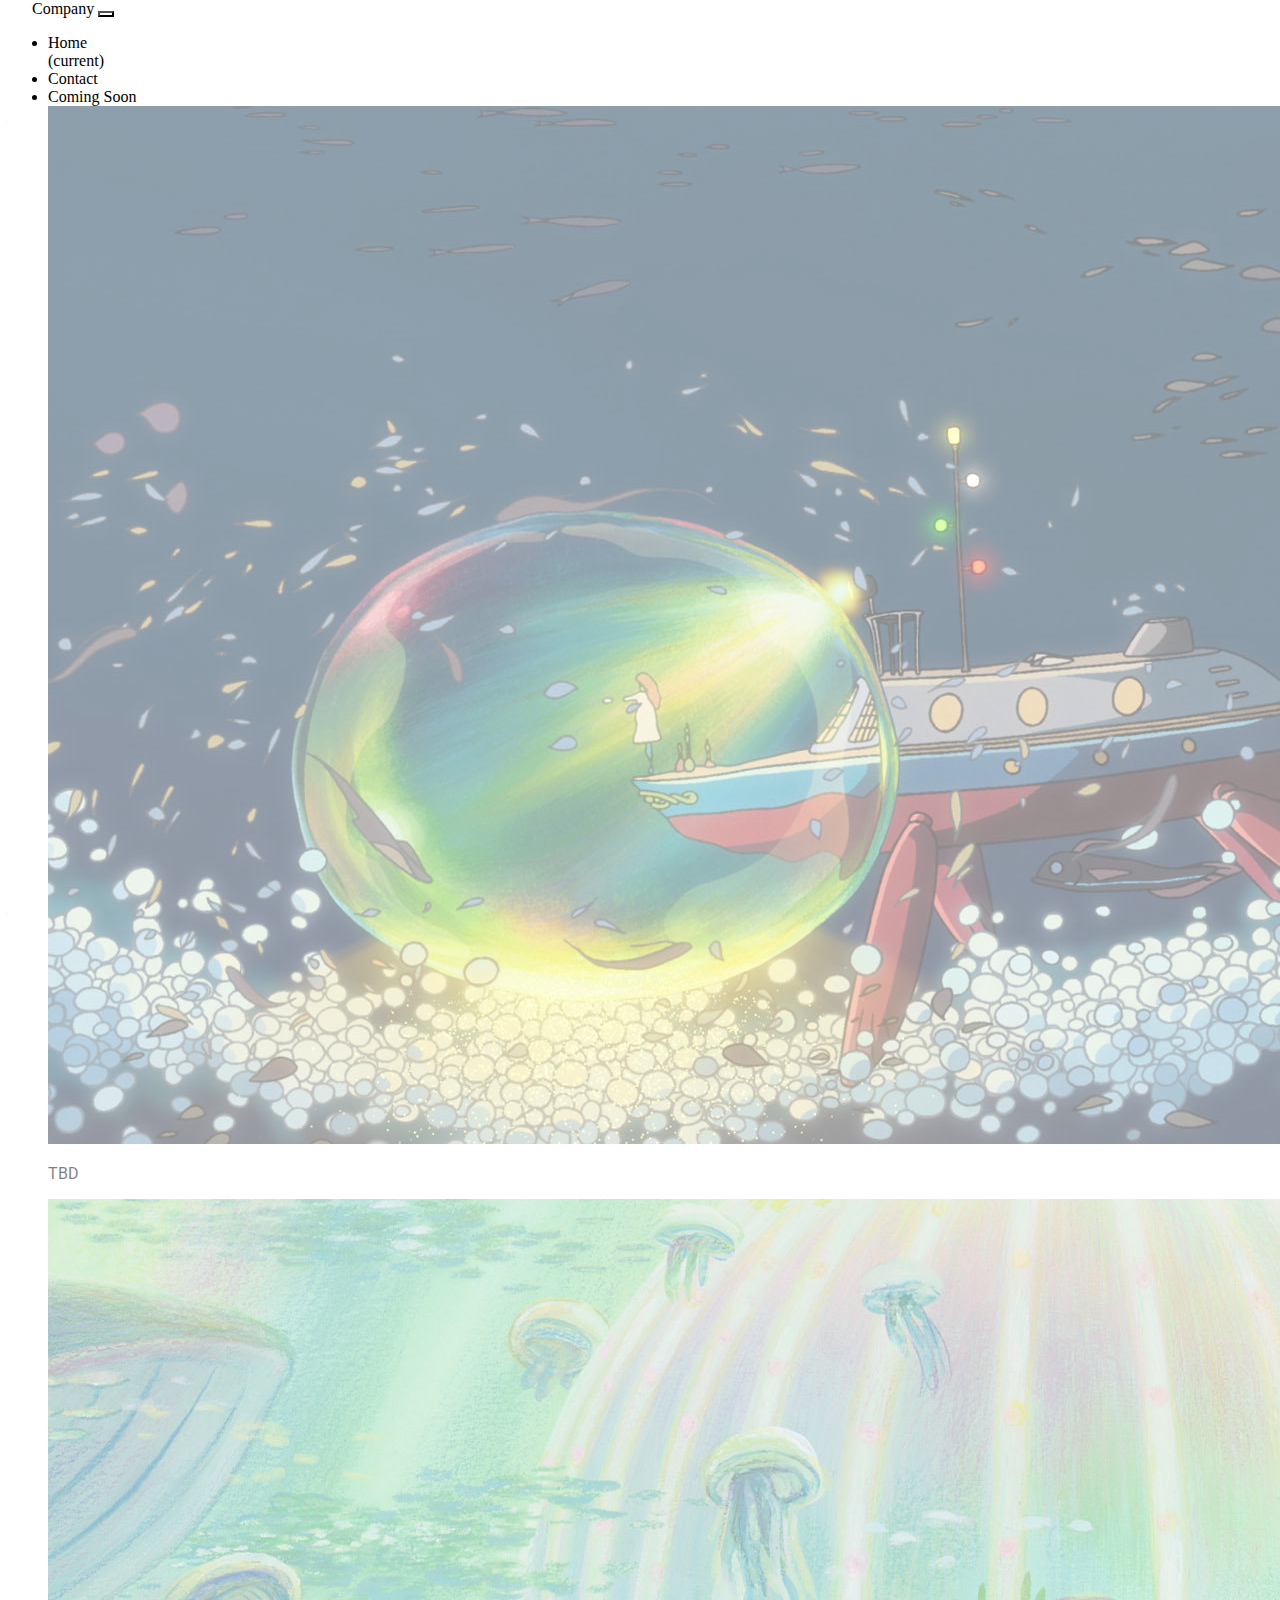
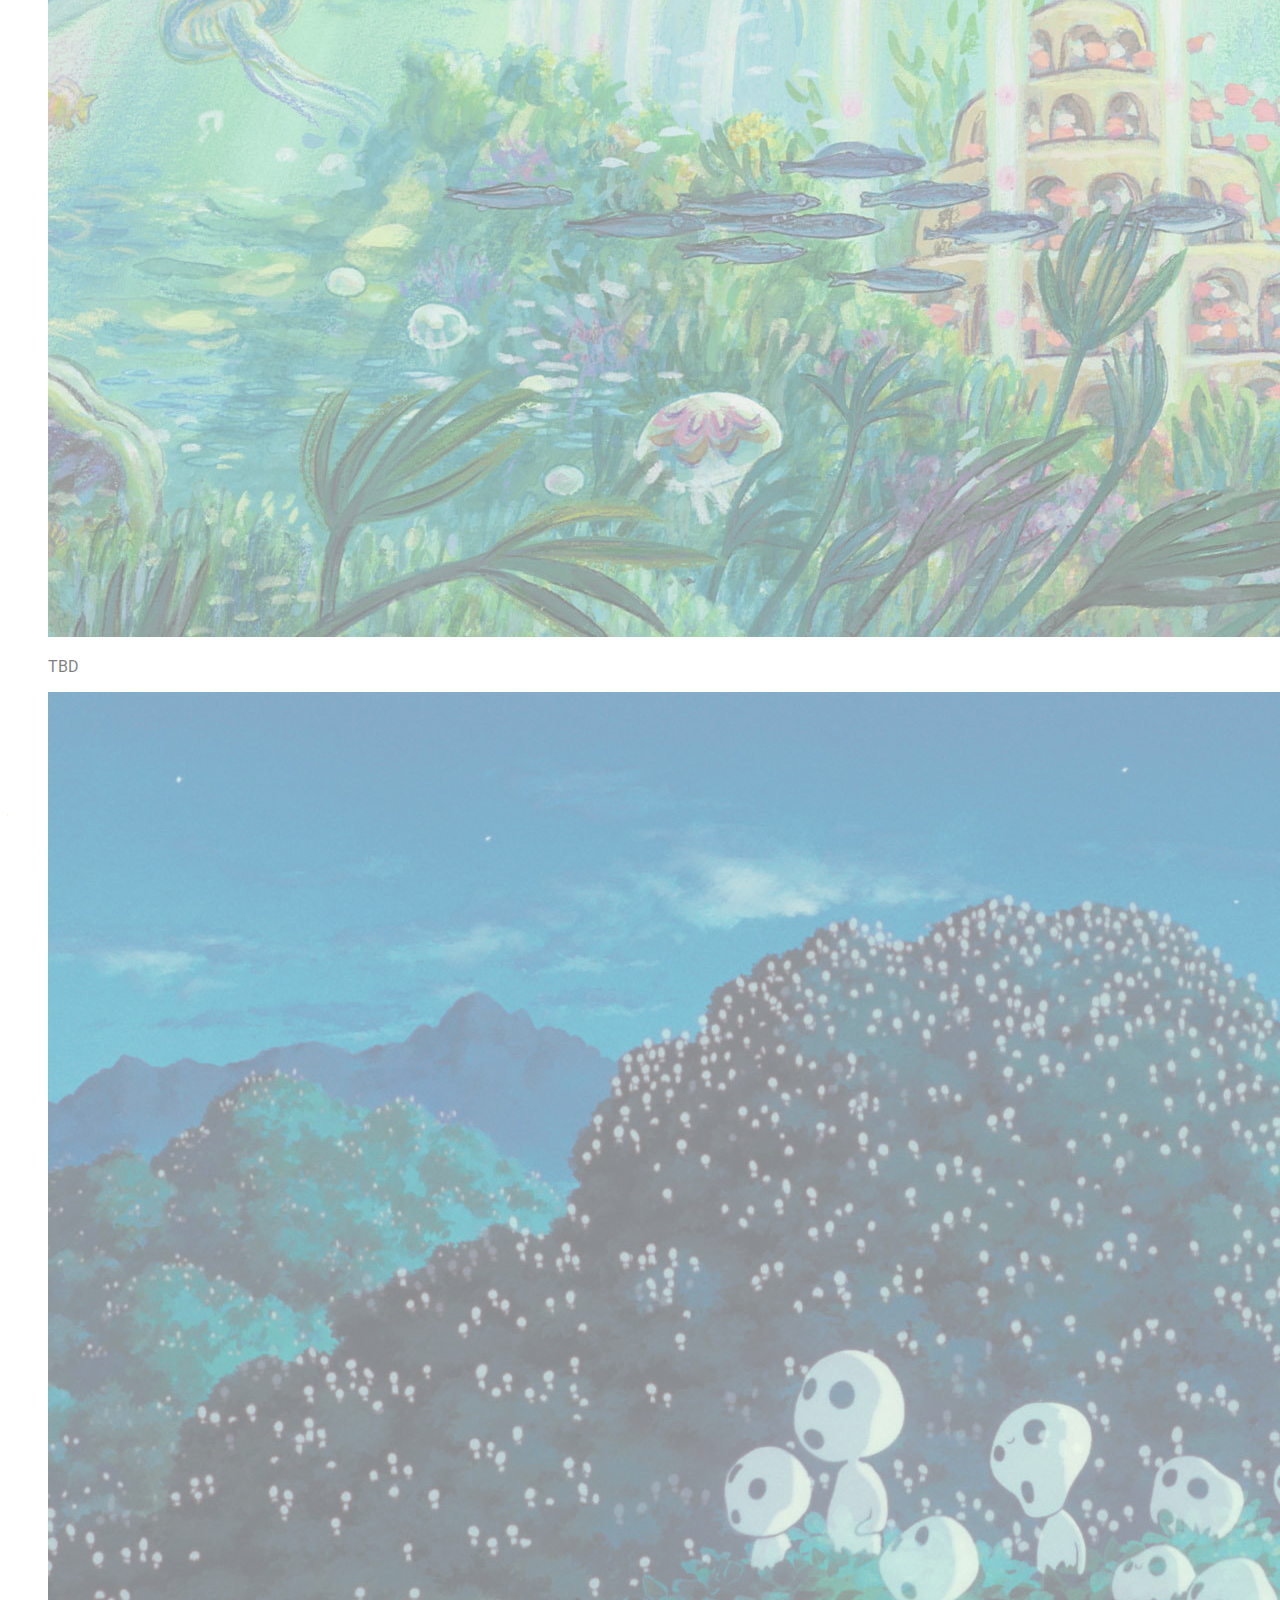
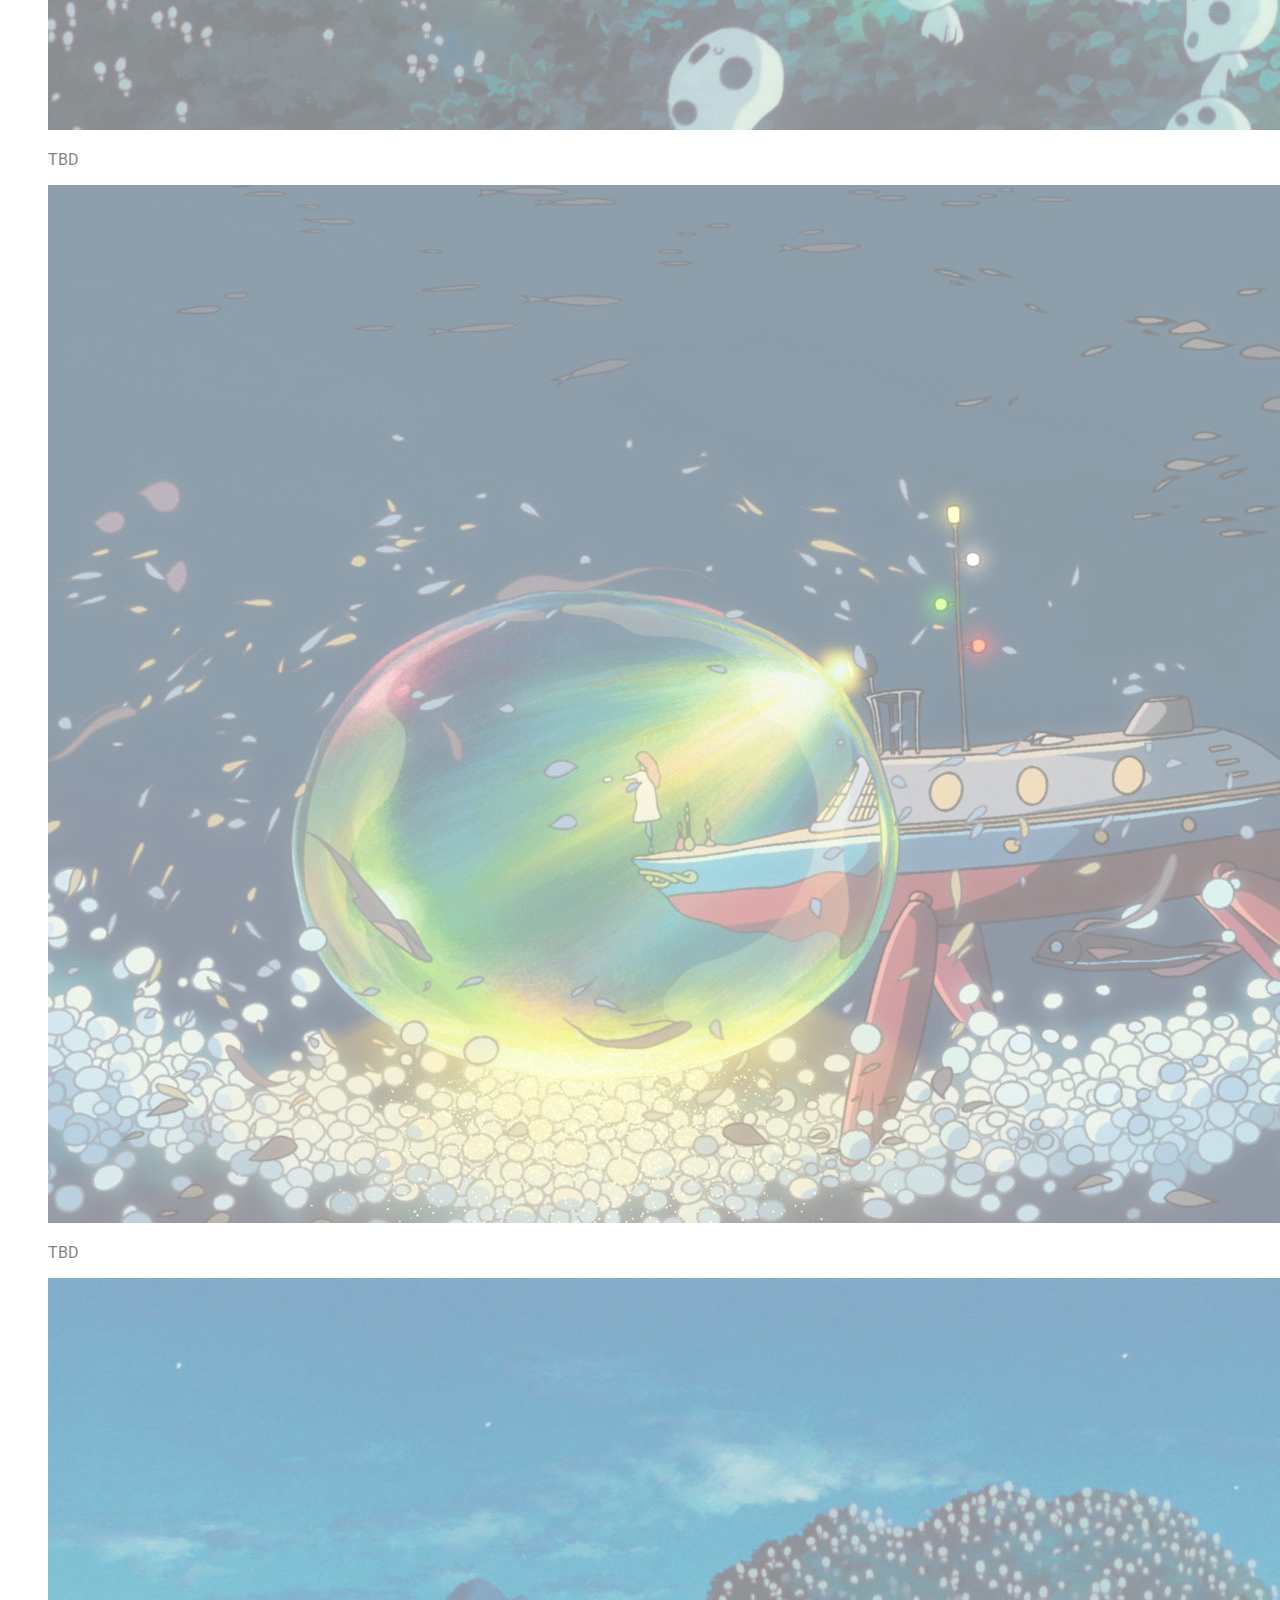
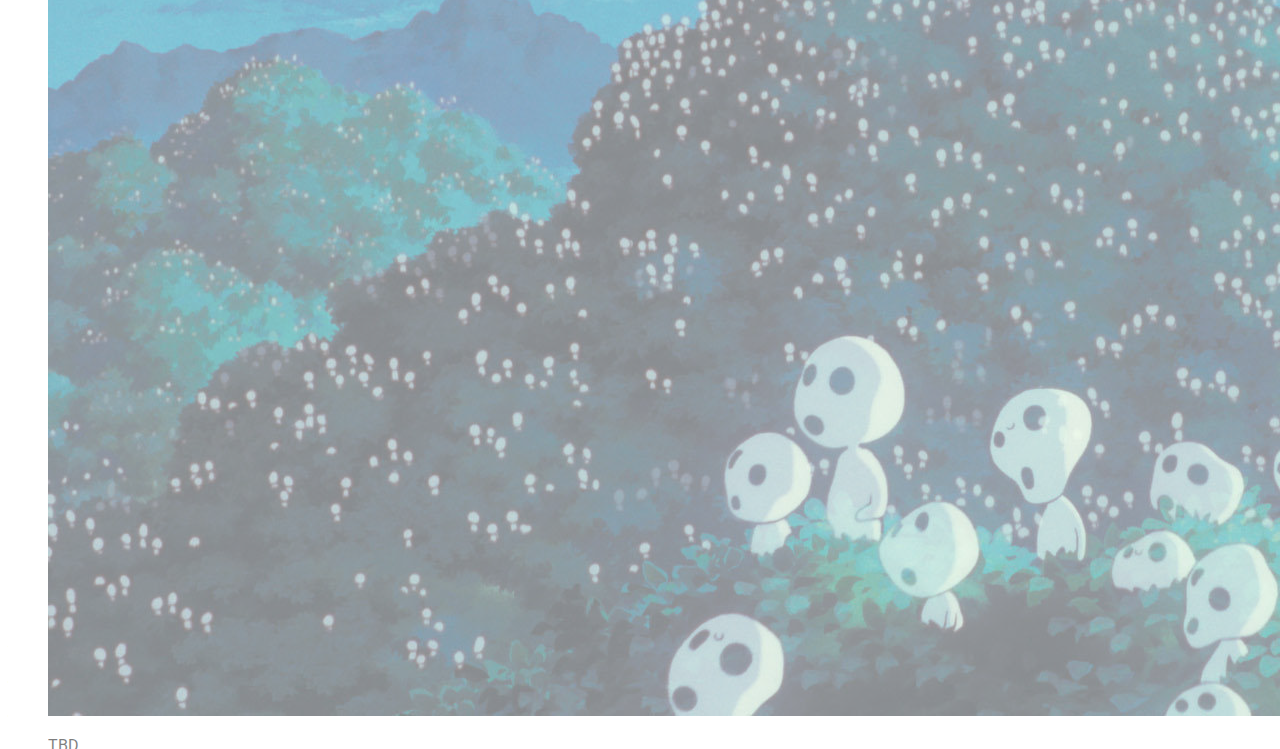
<file: html/about.html>
<!doctype html>
<html lang="en">
  <head>
    <!-- Required meta tags -->
    <meta charset="utf-8">
    <meta name="viewport" content="width=device-width, initial-scale=1, shrink-to-fit=no">

    <!-- Bootstrap CSS -->
    <link rel="stylesheet" href="https://cdn.jsdelivr.net/npm/bootstrap@4.5.3/dist/css/bootstrap.min.css" integrity="sha384-TX8t27EcRE3e/ihU7zmQxVncDAy5uIKz4rEkgIXeMed4M0jlfIDPvg6uqKI2xXr2" crossorigin="anonymous">

    <!-- Google Fonts -->
    <link rel="preconnect" href="https://fonts.gstatic.com"> 
    <link href="https://fonts.googleapis.com/css2?family=Lato&family=Roboto:wght@400;700&display=swap" rel="stylesheet">

    <!-- Font Awesome -->
    <link rel="stylesheet" href="https://use.fontawesome.com/releases/v5.15.1/css/all.css" integrity="sha384-vp86vTRFVJgpjF9jiIGPEEqYqlDwgyBgEF109VFjmqGmIY/Y4HV4d3Gp2irVfcrp" crossorigin="anonymous">

    
    <link rel="stylesheet" href="../css/about.css">

  </head>

  <body>
    <!-- navbar -->
    <nav class="navbar navbar-light container-fluid">
        <a class="navbar-brand" href="../html/index.html">&emsp;<i class="fas fa-carrot"></i>&ensp;Company</a>
        <button class="navbar-toggler" type="button" data-toggle="collapse" data-target="#navbarSupportedContent" aria-controls="navbarSupportedContent" aria-expanded="false" aria-label="Toggle navigation">
          <span class="fas fa-code fa-2x"></span>
        </button>
      
        <div class="collapse navbar-collapse pl-3" id="navbarSupportedContent">
          <ul class="navbar-nav mr-auto">
            <!-- home -->
            <li class="nav-item active">
              <a class="nav-link" href="../html/index.html"><div class="link_hover_navbar"><div class="link_hover_navbar">Home</div></div> <span class="sr-only">(current)</span></a>
            </li>
            <!-- link -->
            <li class="nav-item">
              <a class="nav-link" href="../html/contact.html">
                <div class="link_hover_navbar">Contact</div>
              </a>
            </li>
            <!-- dropdown -->
            <li class="nav-item dropdown outline_navbar_comingsoon">
                <a class="nav-link dropdown-toggle outline_navbar_comingsoon" style="color: white; background-color: white;" href="#" id="navbarDropdown" role="button" data-toggle="dropdown" aria-haspopup="true" aria-expanded="false">
                    <div class="link_hover_navbar" style="outline-color: white; background-color: white;">Coming Soon</div>
                </a>
                <div class="dropdown-menu outline_navbar_comingsoon" aria-labelledby="navbarDropdown" id="navbar_color" style="outline-color: white;">
                
                    <!-- xl lg md sm -->
                    <!-- row -->
                    <div class="row my-0 d-none d-sm-block d-md-block d-lg-block d-xl-block" id="navbar_color" style="outline-color: white; background-color: white;">
                    <div class="container-fluid" style="outline-color: white; background-color: white;">
                        <div class="row" style="outline-color: white; background-color: white;">
                        <!-- spacer -->
                        <div class="col" style="outline-color: white; background-color: white;"></div>
                        <!-- website one -->
                        <div class="col-3 d-flex align-items-center justify-content-center">
                            <div class="container-fluid navbar_card">
                            <div class="row">
                                <a href="#">
                                <img src="../img/ponyo001.jpg" class="card-img-top" alt="event landing page website screenshot">
                                </a>
                            </div>
                            <div class="row mt-4" id="card_text_alignment">
                                <p id="primary_font">TBD</p>
                            </div>
                            </div>
                        </div>
                        <!-- spacer -->
                        <div class="col"></div>
                        <!-- website two -->
                        <div class="col-3 d-flex align-items-center justify-content-center">
                            <div class="container-fluid navbar_card">
                            <div class="row">
                                <a href="#">
                                <img src="../img/ponyo050.jpg" class="card-img-top" alt="event landing page website screenshot">
                                </a>
                            </div>
                            <div class="row mt-4" id="card_text_alignment">
                                <p id="primary_font">TBD</p>
                            </div>
                            </div>
                        </div>
                        <!-- spacer -->
                        <div class="col"></div>
                        <!-- website three -->
                        <div class="col-3 d-flex align-items-center justify-content-center">
                            <div class="container-fluid navbar_card">
                            <div class="row">
                                <a href="#">
                                <img src="../img/mononoke024.jpg" class="card-img-top" alt="event landing page website screenshot">
                                </a>
                            </div>
                            <div class="row mt-4" id="card_text_alignment">
                                <p id="primary_font">TBD</p>
                            </div>
                            </div>
                        </div>
                        <!-- spacer -->
                        <div class="col"></div>
                        </div>
                    </div>
                    </div>

                    <!-- xs -->
                    <!-- row -->
                    <div class="row my-0 d-block d-sm-none d-md-none d-lg-none d-xl-none" id="navbar_color" style="outline-color: white; background-color: white;">
                        <div class="container-fluid" style="outline-color: white; background-color: white;">

                            <!-- 1st row -->
                            <div class="row d-flex justify-content-center" style="outline-color: white; background-color: white;">
                                <!-- website one -->
                                <div class="col-5 d-flex align-items-center justify-content-center">
                                <div class="container-fluid navbar_card">
                                    <div class="row">
                                    <a href="#">
                                        <img src="../img/ponyo001.jpg" class="card-img-top" alt="event landing page website screenshot">
                                    </a>
                                    </div>
                                    <div class="row mt-4" id="card_text_alignment">
                                    <p id="primary_font">TBD</p>
                                    </div>
                                </div>
                                </div>
                                <!-- spacer -->
                                <div class="col-1"></div>
                                <!-- website three -->
                                <div class="col-5 d-flex align-items-center justify-content-center">
                                    <div class="container-fluid navbar_card">
                                        <div class="row">
                                        <a href="#">
                                            <img src="../img/mononoke024.jpg" class="card-img-top" alt="event landing page website screenshot">
                                        </a>
                                        </div>
                                        <div class="row mt-4" id="card_text_alignment">
                                        <p id="primary_font">TBD</p>
                                        </div>
                                    </div>
                                </div>
                            </div>

                            <!-- 2nd row -->
                            <div class="row d-flex justify-content-center">
                                <!-- website two -->
                                <div class="col-5 d-flex align-items-center justify-content-center">
                                    <div class="container-fluid navbar_card">
                                        <div class="row">
                                        <a href="#">
                                            <img src="../img/ponyo050.jpg" class="card-img-top" alt="event landing page website screenshot">
                                        </a>
                                        </div>
                                        <div class="row mt-4" id="card_text_alignment">
                                        <p id="primary_font">TBD</p>
                                        </div>
                                    </div>
                                </div>
                                <!-- spacer -->
                                <div class="col-1"></div>
                                <!-- website two -->
                                <div class="col-5 d-flex align-items-center justify-content-center">
                                    <div class="container-fluid navbar_card">
                                        <div class="row">
                                        <a href="#">
                                            <img src="../img/chihiro014.jpg" class="card-img-top" alt="event landing page website screenshot">
                                        </a>
                                        </div>
                                        <div class="row mt-4" id="card_text_alignment">
                                        <p id="primary_font">TBD</p>
                                        </div>
                                    </div>
                                </div>
                            </div>
                        </div>
                    </div>
                </div>
            </li>
          </ul>
        </div>
      </nav>


    <!-- title -->
    <div class="jumbotron jumbotron-fluid text-center d-flex align-items-center mb-0" id="primary_font">
        <div class="container-fluid" id="light_text_color">
          <h1 class="spacer"><strong>About Us</strong></h1>
          <h5 class="lead text-secondary">Secondary header providing additional information</h5>
        </div>
      </div>

    <!-- <div class="container-fluid">
        <div class="row">
            <div class="col"></div>
            <div class="col-11">
                <div class="row">
                    <h3><strong>Meet the Crew</strong></h3>
                </div>
                <div class="row pt-4">
                    <div class="col"></div>
                    <div class="col-3">
                        <div class="container-fluid crew_photo_outline" style="width: 18rem;">
                            <div class="row wrapper image">
                                <img src="../img/totoro029.jpg" class="card-img-top" alt="first crewmember">
                                <img src="../img/totoro021.jpg" class="card-img-top" alt="first crewmember" id="slide_image">
                            </div>
                            <div class="row pt-3">
                              <h5>First Employee</h5>
                            </div>
                            <div class="row wrapper card_text">
                                <p>Position</p>
                            </div>
                        </div>
                    </div>
                    <div class="col"></div>
                    <div class="col-3">
                        <div class="container-fluid crew_photo_outline" style="width: 18rem;">
                            <div class="row wrapper image">
                                <img src="../img/totoro018.jpg" class="card-img-top" alt="first crewmember">
                                <img src="../img/totoro037.jpg" class="card-img-top" alt="first crewmember" id="slide_image">
                            </div>
                            <div class="row pt-3">
                              <h5>Second Employee</h5>
                            </div>
                            <div class="row wrapper card_text">
                                <p>Position</p>
                            </div>
                        </div>
                    </div>
                    <div class="col"></div>
                    <div class="col-3">
                        <div class="container-fluid crew_photo_outline" style="width: 18rem;">
                            <div class="row wrapper image">
                                <img src="../img/totoro024.jpg" class="card-img-top" alt="first crewmember">
                                <img src="../img/totoro036.jpg" class="card-img-top" alt="first crewmember" id="slide_image">
                            </div>
                            <div class="row pt-3">
                              <h5>Third Employee</h5>
                            </div>
                            <div class="row wrapper card_text">
                                <p>Position</p>
                            </div>
                        </div>
                    </div>
                    <div class="col"></div>
                </div>
            </div>
            <div class="col"></div>
        </div>
    </div> -->
    <div class="container-fluid">
        <div class="row pl-5 pb-4">
            <h3><strong>Meet the Crew</strong></h3>
        </div>
    </div>

    <!-- lg xl -->
    <div class="container-fluid d-none d-sm-none d-md-none d-lg-block d-xl-block">
        <!-- first row -->
        <div class="row justify-content-around pb-5">
            <!-- <div class="col"></div> -->
            <!-- cards -->
            <div class="col-3 d-flex align-items-center justify-content-center">
                <div class="container-fluid crew_photo_outline " style="width: 18rem;">
                    <div class="row wrapper image">
                        <img src="../img/totoro029.jpg" class="card-img-top" alt="first crewmember">
                        <img src="../img/totoro021.jpg" class="card-img-top" alt="first crewmember" id="slide_image">
                    </div>
                    <div class="row pt-3">
                      <h5>First Employee</h5>
                    </div>
                    <div class="row wrapper card_text">
                        <p>Position</p>
                    </div>
                </div>
            </div>
            <!-- <div class="col"></div> -->
            <div class="col-3 d-flex align-items-center justify-content-center">
                <div class="container-fluid crew_photo_outline" style="width: 18rem;">
                    <div class="row wrapper image">
                        <img src="../img/totoro018.jpg" class="card-img-top" alt="first crewmember">
                        <img src="../img/totoro037.jpg" class="card-img-top" alt="first crewmember" id="slide_image">
                    </div>
                    <div class="row pt-3">
                      <h5>Second Employee</h5>
                    </div>
                    <div class="row wrapper card_text">
                        <p>Position</p>
                    </div>
                </div>
            </div>
            <!-- <div class="col"></div> -->
            <div class="col-3 d-flex align-items-center justify-content-center">
                <div class="container-fluid crew_photo_outline" style="width: 18rem;">
                    <div class="row wrapper image">
                        <img src="../img/totoro024.jpg" class="card-img-top" alt="first crewmember">
                        <img src="../img/totoro036.jpg" class="card-img-top" alt="first crewmember" id="slide_image">
                    </div>
                    <div class="row pt-3">
                      <h5>Third Employee</h5>
                    </div>
                    <div class="row wrapper card_text">
                        <p>Position</p>
                    </div>
                </div>
            </div>
            <!-- <div class="col"></div> -->
        </div>

        <!-- second row -->
        <div class="row justify-content-around pb-5">
            <!-- <div class="col"></div> -->
            <!-- cards -->
            <div class="col-3 d-flex align-items-center justify-content-center">
                <div class="container-fluid crew_photo_outline " style="width: 18rem;">
                    <div class="row wrapper image">
                        <img src="../img/totoro029.jpg" class="card-img-top" alt="first crewmember">
                        <img src="../img/totoro021.jpg" class="card-img-top" alt="first crewmember" id="slide_image">
                    </div>
                    <div class="row pt-3">
                      <h5>Fourth Employee</h5>
                    </div>
                    <div class="row wrapper card_text">
                        <p>Position</p>
                    </div>
                </div>
            </div>
            <!-- <div class="col"></div> -->
            <div class="col-3 d-flex align-items-center justify-content-center">
                <div class="container-fluid crew_photo_outline" style="width: 18rem;">
                    <div class="row wrapper image">
                        <img src="../img/totoro018.jpg" class="card-img-top" alt="first crewmember">
                        <img src="../img/totoro037.jpg" class="card-img-top" alt="first crewmember" id="slide_image">
                    </div>
                    <div class="row pt-3">
                      <h5>Fifth Employee</h5>
                    </div>
                    <div class="row wrapper card_text">
                        <p>Position</p>
                    </div>
                </div>
            </div>
            <!-- <div class="col"></div> -->
            <div class="col-3 d-flex align-items-center justify-content-center">
                <div class="container-fluid crew_photo_outline" style="width: 18rem;">
                    <div class="row wrapper image">
                        <img src="../img/totoro024.jpg" class="card-img-top" alt="first crewmember">
                        <img src="../img/totoro036.jpg" class="card-img-top" alt="first crewmember" id="slide_image">
                    </div>
                    <div class="row pt-3">
                      <h5>Sixth Employee</h5>
                    </div>
                    <div class="row wrapper card_text">
                        <p>Position</p>
                    </div>
                </div>
            </div>
            <!-- <div class="col"></div> -->
        </div>
    </div>

    <!-- md sm -->
    <div class="container-fluid d-none d-sm-block d-md-block d-lg-none d-xl-none">
        <!-- first row -->
        <div class="row justify-content-around pb-4">
            <!-- cards -->
            <div class="col-5 d-flex align-items-center justify-content-center">
                <div class="container-fluid crew_photo_outline " style="width: 18rem;">
                    <div class="row wrapper image">
                        <img src="../img/totoro029.jpg" class="card-img-top" alt="first crewmember">
                        <img src="../img/totoro021.jpg" class="card-img-top" alt="first crewmember" id="slide_image">
                    </div>
                    <div class="row pt-3">
                      <h5>First Employee</h5>
                    </div>
                    <div class="row wrapper card_text">
                        <p>Position</p>
                    </div>
                </div>
            </div>
            <div class="col-5 d-flex align-items-center justify-content-center">
                <div class="container-fluid crew_photo_outline" style="width: 18rem;">
                    <div class="row wrapper image">
                        <img src="../img/totoro018.jpg" class="card-img-top" alt="first crewmember">
                        <img src="../img/totoro037.jpg" class="card-img-top" alt="first crewmember" id="slide_image">
                    </div>
                    <div class="row pt-3">
                      <h5>Second Employee</h5>
                    </div>
                    <div class="row wrapper card_text">
                        <p>Position</p>
                    </div>
                </div>
            </div>
        </div>
        <!-- second row -->
        <div class="row justify-content-around pb-4">
            <!-- cards -->
            <div class="col-5 d-flex align-items-center justify-content-center">
                <div class="container-fluid crew_photo_outline" style="width: 18rem;">
                    <div class="row wrapper image">
                        <img src="../img/totoro024.jpg" class="card-img-top" alt="first crewmember">
                        <img src="../img/totoro036.jpg" class="card-img-top" alt="first crewmember" id="slide_image">
                    </div>
                    <div class="row pt-3">
                      <h5>Third Employee</h5>
                    </div>
                    <div class="row wrapper card_text">
                        <p>Position</p>
                    </div>
                </div>
            </div>
            <div class="col-5 d-flex align-items-center justify-content-center">
                <div class="container-fluid crew_photo_outline " style="width: 18rem;">
                    <div class="row wrapper image">
                        <img src="../img/totoro029.jpg" class="card-img-top" alt="first crewmember">
                        <img src="../img/totoro021.jpg" class="card-img-top" alt="first crewmember" id="slide_image">
                    </div>
                    <div class="row pt-3">
                      <h5>Fourth Employee</h5>
                    </div>
                    <div class="row wrapper card_text">
                        <p>Position</p>
                    </div>
                </div>
            </div>
        </div>
        <!-- third row -->
        <div class="row justify-content-around pb-4">
            <div class="col-3 d-flex align-items-center justify-content-center">
                <div class="container-fluid crew_photo_outline" style="width: 18rem;">
                    <div class="row wrapper image">
                        <img src="../img/totoro018.jpg" class="card-img-top" alt="first crewmember">
                        <img src="../img/totoro037.jpg" class="card-img-top" alt="first crewmember" id="slide_image">
                    </div>
                    <div class="row pt-3">
                      <h5>Fifth Employee</h5>
                    </div>
                    <div class="row wrapper card_text">
                        <p>Position</p>
                    </div>
                </div>
            </div>
            <!-- <div class="col"></div> -->
            <div class="col-3 d-flex align-items-center justify-content-center">
                <div class="container-fluid crew_photo_outline" style="width: 18rem;">
                    <div class="row wrapper image">
                        <img src="../img/totoro024.jpg" class="card-img-top" alt="first crewmember">
                        <img src="../img/totoro036.jpg" class="card-img-top" alt="first crewmember" id="slide_image">
                    </div>
                    <div class="row pt-3">
                      <h5>Sixth Employee</h5>
                    </div>
                    <div class="row wrapper card_text">
                        <p>Position</p>
                    </div>
                </div>
            </div>
        </div>
    </div>

    <!-- xs -->
    <div class="container-fluid d-block d-sm-none d-md-none d-lg-none d-xl-none">
        <!-- first row -->
        <div class="row justify-content-around pb-4">
            <div class="col-11 d-flex align-items-center justify-content-center">
                <div class="container-fluid crew_photo_outline " style="width: 18rem;">
                    <div class="row wrapper image">
                        <img src="../img/totoro029.jpg" class="card-img-top" alt="first crewmember">
                        <img src="../img/totoro021.jpg" class="card-img-top" alt="first crewmember" id="slide_image">
                    </div>
                    <div class="row pt-3">
                      <h5>First Employee</h5>
                    </div>
                    <div class="row wrapper card_text">
                        <p>Position</p>
                    </div>
                </div>
            </div>
        </div>
        <!-- second row -->
        <div class="row justify-content-around pb-4">
            <div class="col-11 d-flex align-items-center justify-content-center">
                <div class="container-fluid crew_photo_outline" style="width: 18rem;">
                    <div class="row wrapper image">
                        <img src="../img/totoro018.jpg" class="card-img-top" alt="first crewmember">
                        <img src="../img/totoro037.jpg" class="card-img-top" alt="first crewmember" id="slide_image">
                    </div>
                    <div class="row pt-3">
                      <h5>Second Employee</h5>
                    </div>
                    <div class="row wrapper card_text">
                        <p>Position</p>
                    </div>
                </div>
            </div>
        </div>
        <!-- third row -->
        <div class="row justify-content-around pb-4">
            <div class="col-11 d-flex align-items-center justify-content-center">
                <div class="container-fluid crew_photo_outline" style="width: 18rem;">
                    <div class="row wrapper image">
                        <img src="../img/totoro024.jpg" class="card-img-top" alt="first crewmember">
                        <img src="../img/totoro036.jpg" class="card-img-top" alt="first crewmember" id="slide_image">
                    </div>
                    <div class="row pt-3">
                      <h5>Third Employee</h5>
                    </div>
                    <div class="row wrapper card_text">
                        <p>Position</p>
                    </div>
                </div>
            </div>
        </div>
        <!-- fourth row -->
        <div class="row justify-content-center pb-4">
            <div class="col-11 d-flex align-items-center justify-content-center">
                <div class="container-fluid crew_photo_outline " style="width: 18rem;">
                    <div class="row wrapper image">
                        <img src="../img/totoro029.jpg" class="card-img-top" alt="first crewmember">
                        <img src="../img/totoro021.jpg" class="card-img-top" alt="first crewmember" id="slide_image">
                    </div>
                    <div class="row pt-3">
                      <h5>Fourth Employee</h5>
                    </div>
                    <div class="row wrapper card_text">
                        <p>Position</p>
                    </div>
                </div>
            </div>
        </div>
        <!-- fifth row -->
        <div class="row justify-content-around pb-4">
            <div class="col-11 d-flex align-items-center justify-content-center">
                <div class="container-fluid crew_photo_outline" style="width: 18rem;">
                    <div class="row wrapper image">
                        <img src="../img/totoro018.jpg" class="card-img-top" alt="first crewmember">
                        <img src="../img/totoro037.jpg" class="card-img-top" alt="first crewmember" id="slide_image">
                    </div>
                    <div class="row pt-3">
                      <h5>Fifth Employee</h5>
                    </div>
                    <div class="row wrapper card_text">
                        <p>Position</p>
                    </div>
                </div>
            </div>
        </div>
        <div class="row justify-content-center pb-4">
            <div class="col-11 d-flex align-items-center justify-content-center">
                <div class="container-fluid crew_photo_outline" style="width: 18rem;">
                    <div class="row wrapper image">
                        <img src="../img/totoro024.jpg" class="card-img-top" alt="first crewmember">
                        <img src="../img/totoro036.jpg" class="card-img-top" alt="first crewmember" id="slide_image">
                    </div>
                    <div class="row pt-3">
                      <h5>Sixth Employee</h5>
                    </div>
                    <div class="row wrapper card_text">
                        <p>Position</p>
                    </div>
                </div>
            </div>
        </div>
    </div>

    <!-- rest of about us -->
    
    <!-- our work -->
    <div class="container-fluid d-none d-sm-none d-md-none d-lg-none d-xl-block" id="form_footer_background_color">
        <div class="row pl-5 pb-4 pt-5">
            <h3><strong>Our Work</strong></h3>
        </div>
    </div>
    <!-- marquee -->
    <!-- xl -->
    <div class="container-fluid d-none d-sm-none d-md-none d-lg-none d-xl-block" id="form_footer_background_color">
        <div class=" row d-flex justify-content-around">
            <img class="marquee_image" src="../img/ghibli-museum/Blocky Arcade.png" alt="ghibli museum logo">
            <img class="marquee_image" src="../img/ghibli-museum/second logo (1).png" alt="studio ghibli cafe logo">
            <img class="marquee_image" src="../img/ghibli-museum/Coming your way.png" alt="studio ghibli museum shop logo">
            <img class="marquee_image" src="../img/ghibli-museum/Untitled design.png" alt="studio ghibli museum logo">
        </div>
    </div>
    <!-- lg md sm xs -->
    <div class="container-fluid d-block d-sm-block d-md-block d-lg-block d-xl-none">
        <div class="row pl-5 pb-4 pt-5">
            <h3><strong>Our Work</strong></h3>
        </div>
    </div>
    <div class="container-fluid d-block d-sm-block d-md-block d-lg-block d-xl-none">
        <div class="row d-flex justify-content-around">
            <img class="marquee_image" src="../img/ghibli-museum/light logos/Blocky Arcade (1).png" alt="ghibli museum logo">
            <img class="marquee_image" src="../img/ghibli-museum/light logos/second logo (2).png" alt="studio ghibli cafe logo">
        </div>
        <div class="row d-flex justify-content-around">
            <img class="marquee_image" src="../img/ghibli-museum/light logos/Untitled design (1).png" alt="studio ghibli museum logo">
            <img class="marquee_image" src="../img/ghibli-museum/light logos/Coming your way (2).png" alt="studio ghibli museum shop logo">
        </div>
    </div>

    <!-- footer -->
    <!-- xl -->
    <div class="d-none d-sm-none d-md-none d-lg-none d-xl-block">
        <footer class="d-flex justify-content-around text-light pt-5 pb-5" id="form_footer_background_color">
            <div class="col-1"></div>
            <div class="col border_top">
                <div class="row text_left">
                    <p><small>© 2020 Company Name &emsp; </small></p>
                    <p><small>(000) 000-0000 &emsp;</small></p>
                    <a href="mailto:example@email.com" class="footer_a"><small>example@email.com</small></a>
                </div>
            </div>
            <div class="col text_right">
                <a href="#" class="footer_a"><i class="fab fa-facebook-f">&emsp;</i></a>
                <a href="#" class="footer_a"><i class="fab fa-twitter">&emsp;</i></a>
                <a href="#" class="footer_a"><i class="fab fa-instagram"></i></a>
            </div>
            <div class="col-1"></div>
        </footer>
    </div>

    <!-- lg md sm xs -->
    <div class="d-block d-sm-block d-md-block d-lg-block d-xl-none">
        <footer class="d-flex justify-content-around pt-5 pb-5">
            <div class="col-1"></div>
            <div class="col border_top">
                <div class="row text_left">
                    <p><small>© 2020 Company Name &emsp; </small></p>
                    <p><small>(000) 000-0000 &emsp;</small></p>
                    <a href="mailto:example@email.com" class="footer_b"><small>example@email.com</small></a>
                </div>
            </div>
            <div class="col text_right">
                <a href="#" class="footer_b"><i class="fab fa-facebook-f">&emsp;</i></a>
                <a href="#" class="footer_b"><i class="fab fa-twitter">&emsp;</i></a>
                <a href="#" class="footer_b"><i class="fab fa-instagram"></i></a>
            </div>
            <div class="col-1"></div>
        </footer>
    </div>

    <!-- Optional JavaScript; choose one of the two! -->

    <!-- Option 1: jQuery and Bootstrap Bundle (includes Popper) -->
    <script src="https://code.jquery.com/jquery-3.5.1.slim.min.js" integrity="sha384-DfXdz2htPH0lsSSs5nCTpuj/zy4C+OGpamoFVy38MVBnE+IbbVYUew+OrCXaRkfj" crossorigin="anonymous"></script>
    <script src="https://cdn.jsdelivr.net/npm/bootstrap@4.5.3/dist/js/bootstrap.bundle.min.js" integrity="sha384-ho+j7jyWK8fNQe+A12Hb8AhRq26LrZ/JpcUGGOn+Y7RsweNrtN/tE3MoK7ZeZDyx" crossorigin="anonymous"></script>

    <!-- Option 2: jQuery, Popper.js, and Bootstrap JS
    <script src="https://code.jquery.com/jquery-3.5.1.slim.min.js" integrity="sha384-DfXdz2htPH0lsSSs5nCTpuj/zy4C+OGpamoFVy38MVBnE+IbbVYUew+OrCXaRkfj" crossorigin="anonymous"></script>
    <script src="https://cdn.jsdelivr.net/npm/popper.js@1.16.1/dist/umd/popper.min.js" integrity="sha384-9/reFTGAW83EW2RDu2S0VKaIzap3H66lZH81PoYlFhbGU+6BZp6G7niu735Sk7lN" crossorigin="anonymous"></script>
    <script src="https://cdn.jsdelivr.net/npm/bootstrap@4.5.3/dist/js/bootstrap.min.js" integrity="sha384-w1Q4orYjBQndcko6MimVbzY0tgp4pWB4lZ7lr30WKz0vr/aWKhXdBNmNb5D92v7s" crossorigin="anonymous"></script>
    -->
  </body>

</html>
</file>
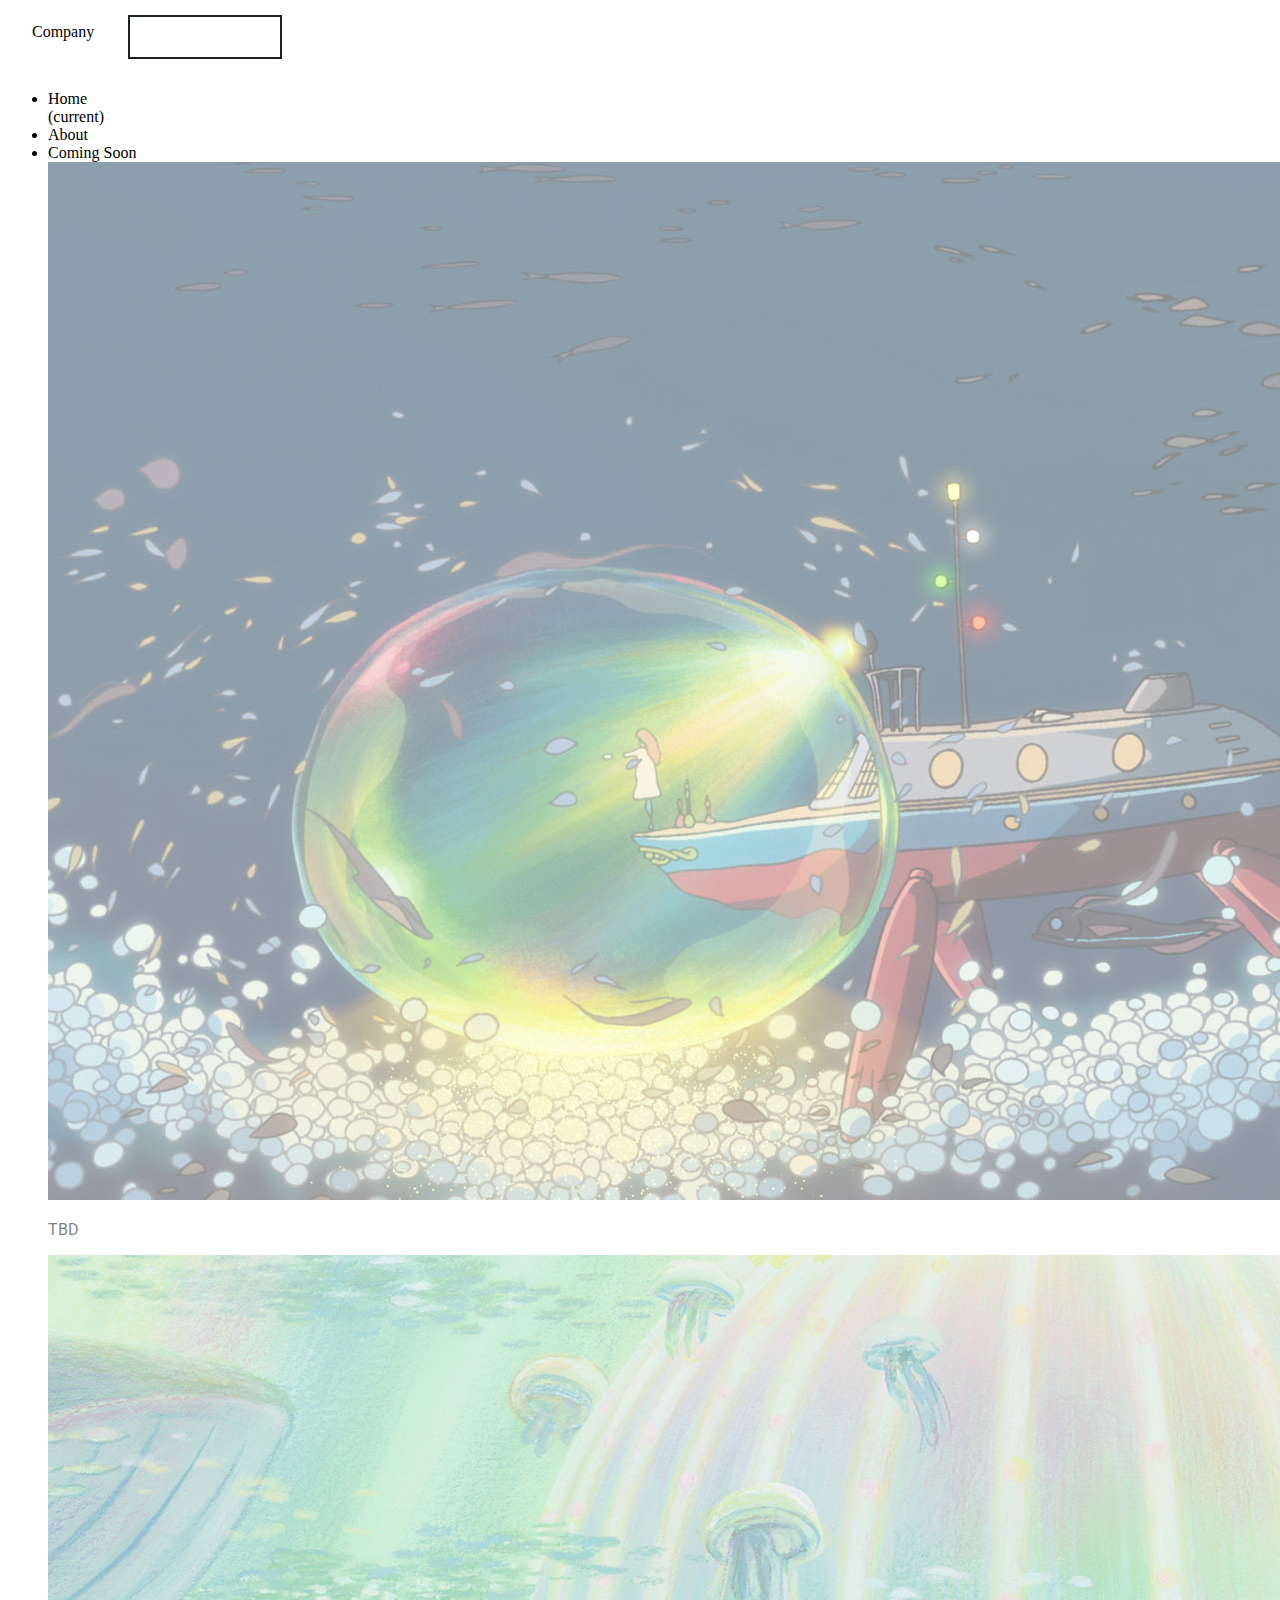
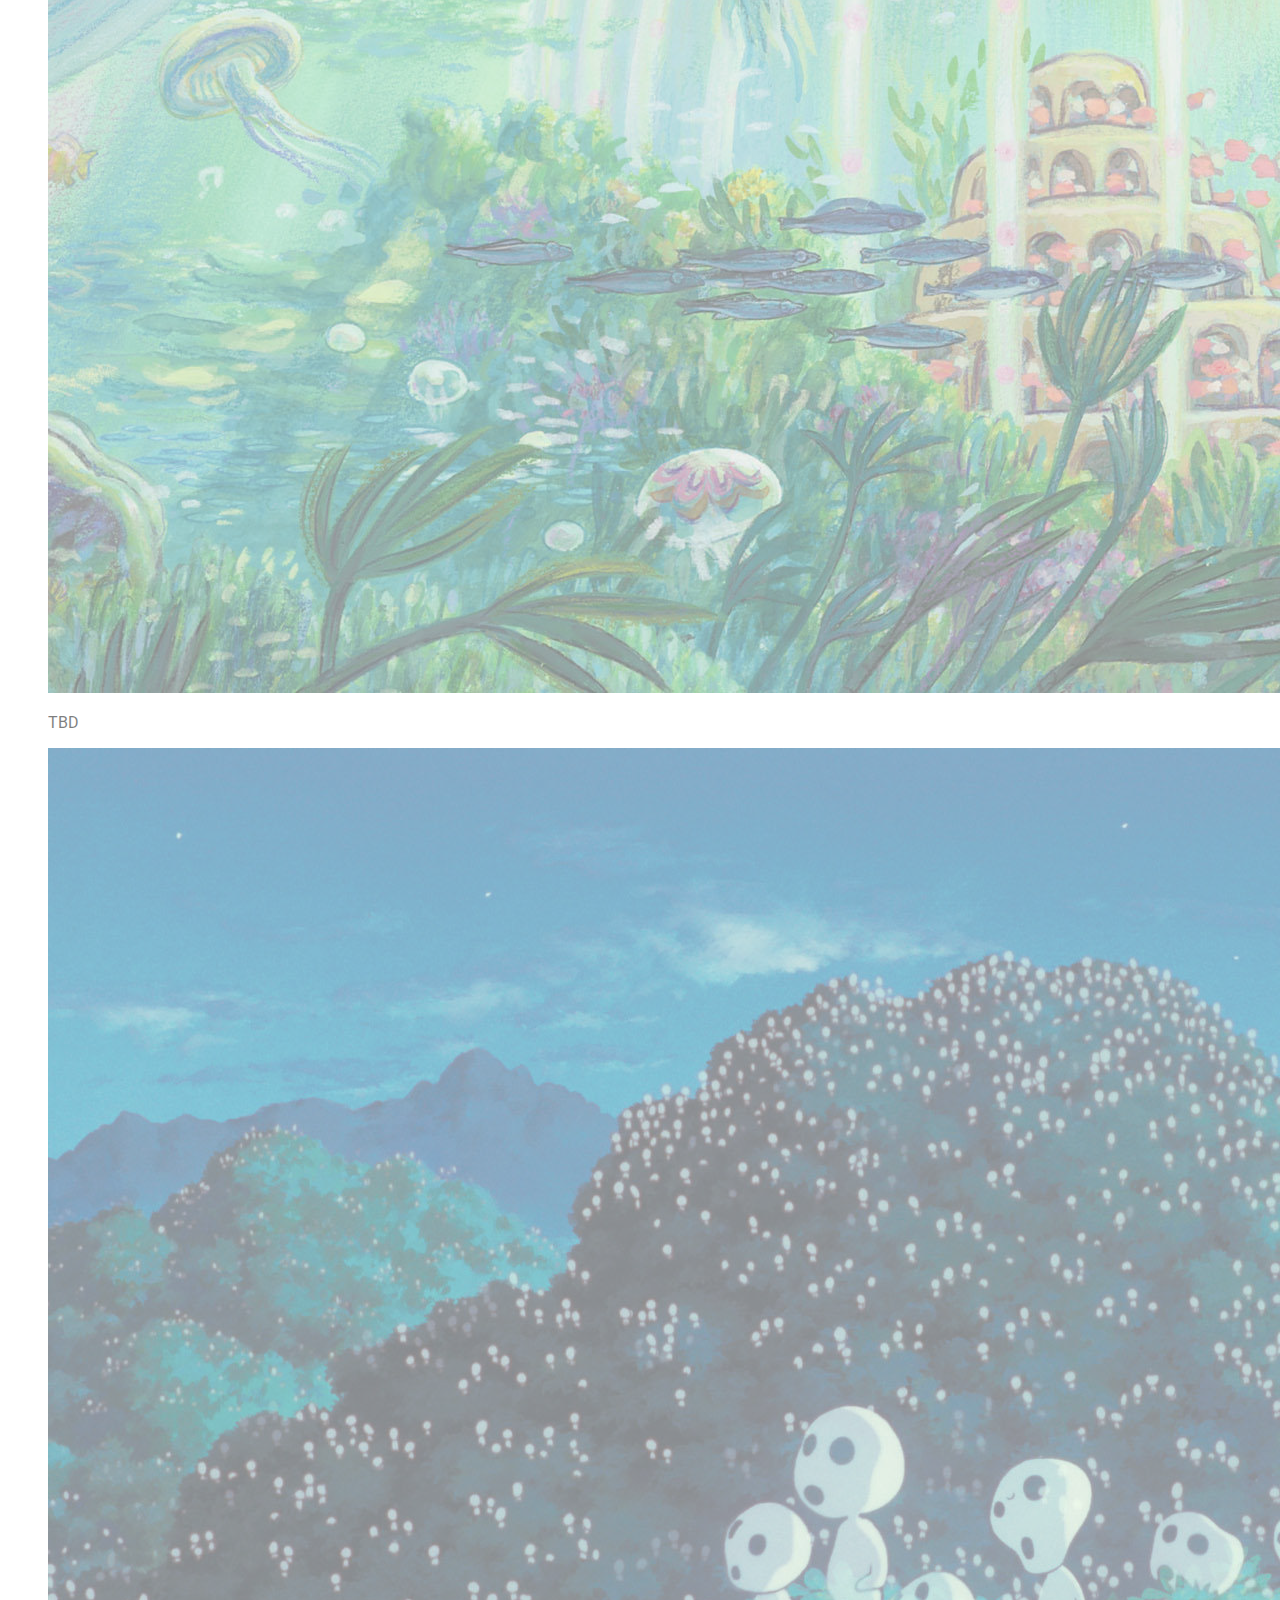
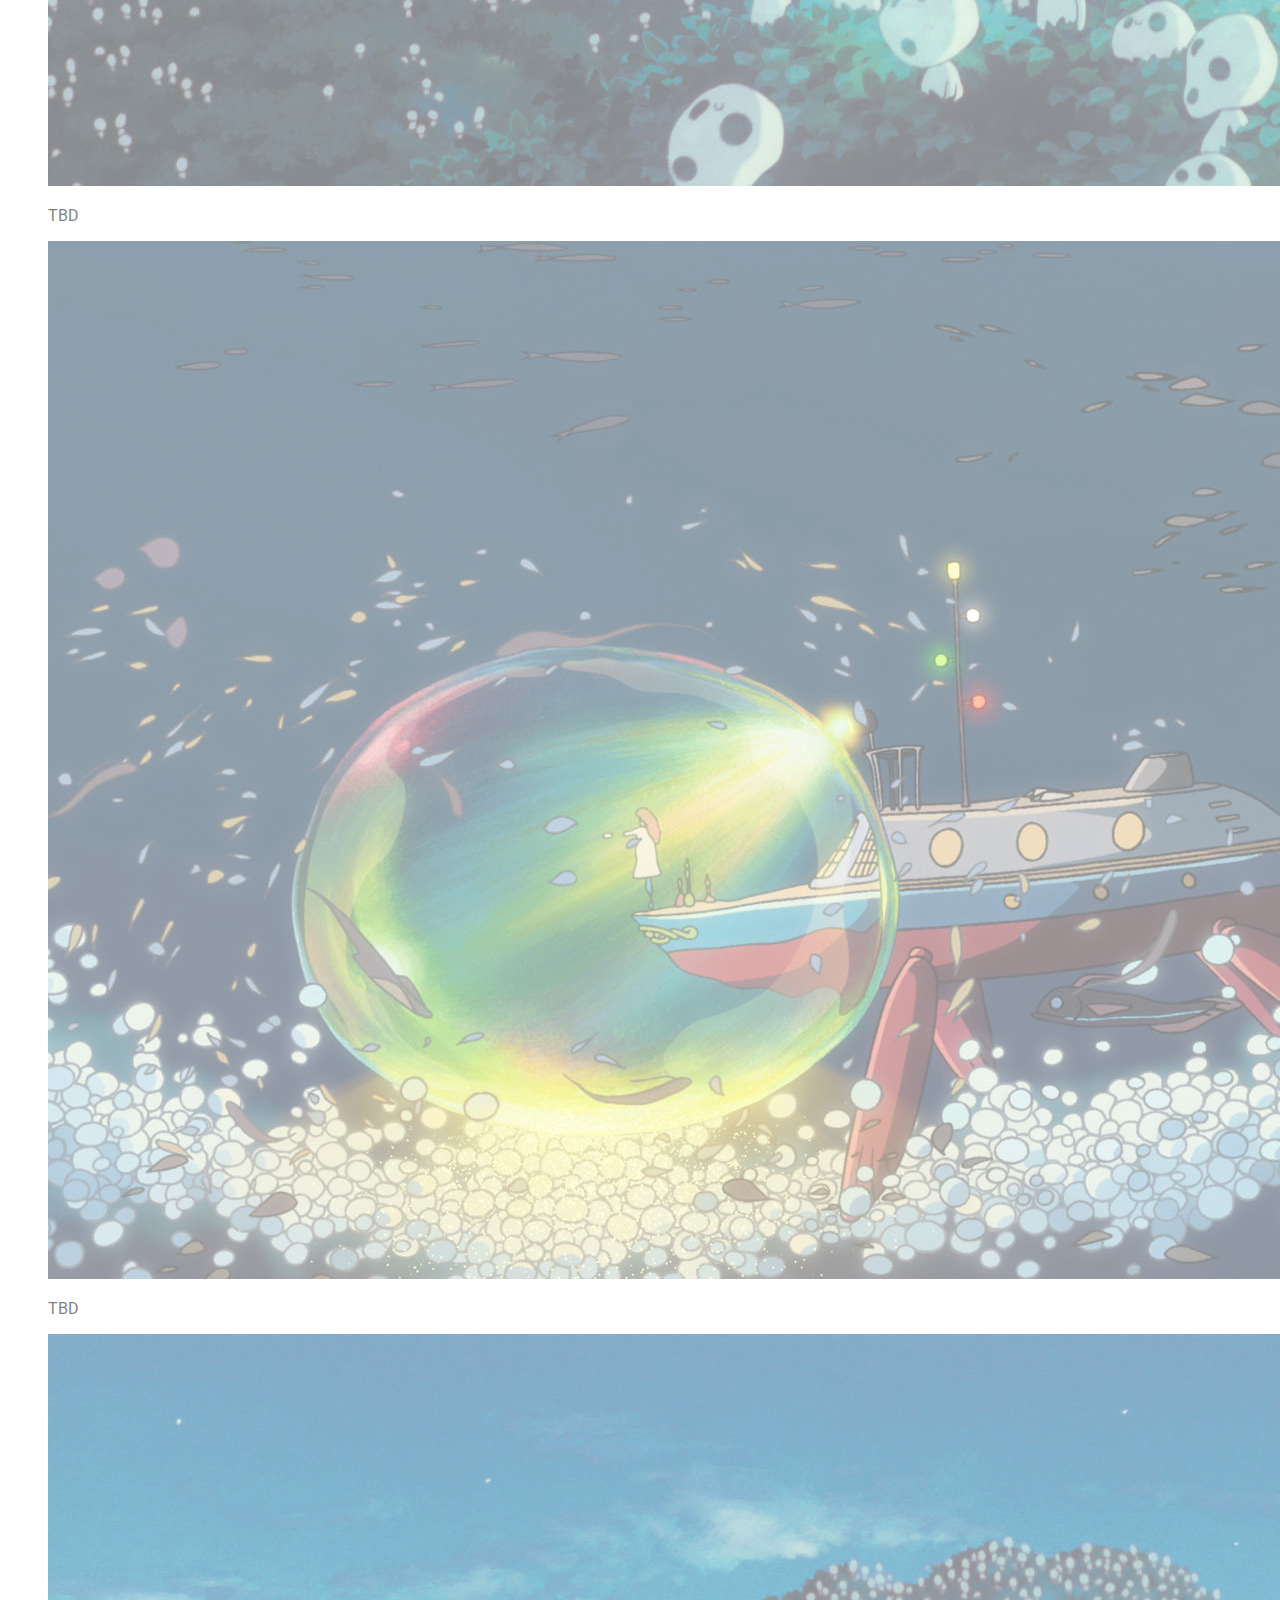
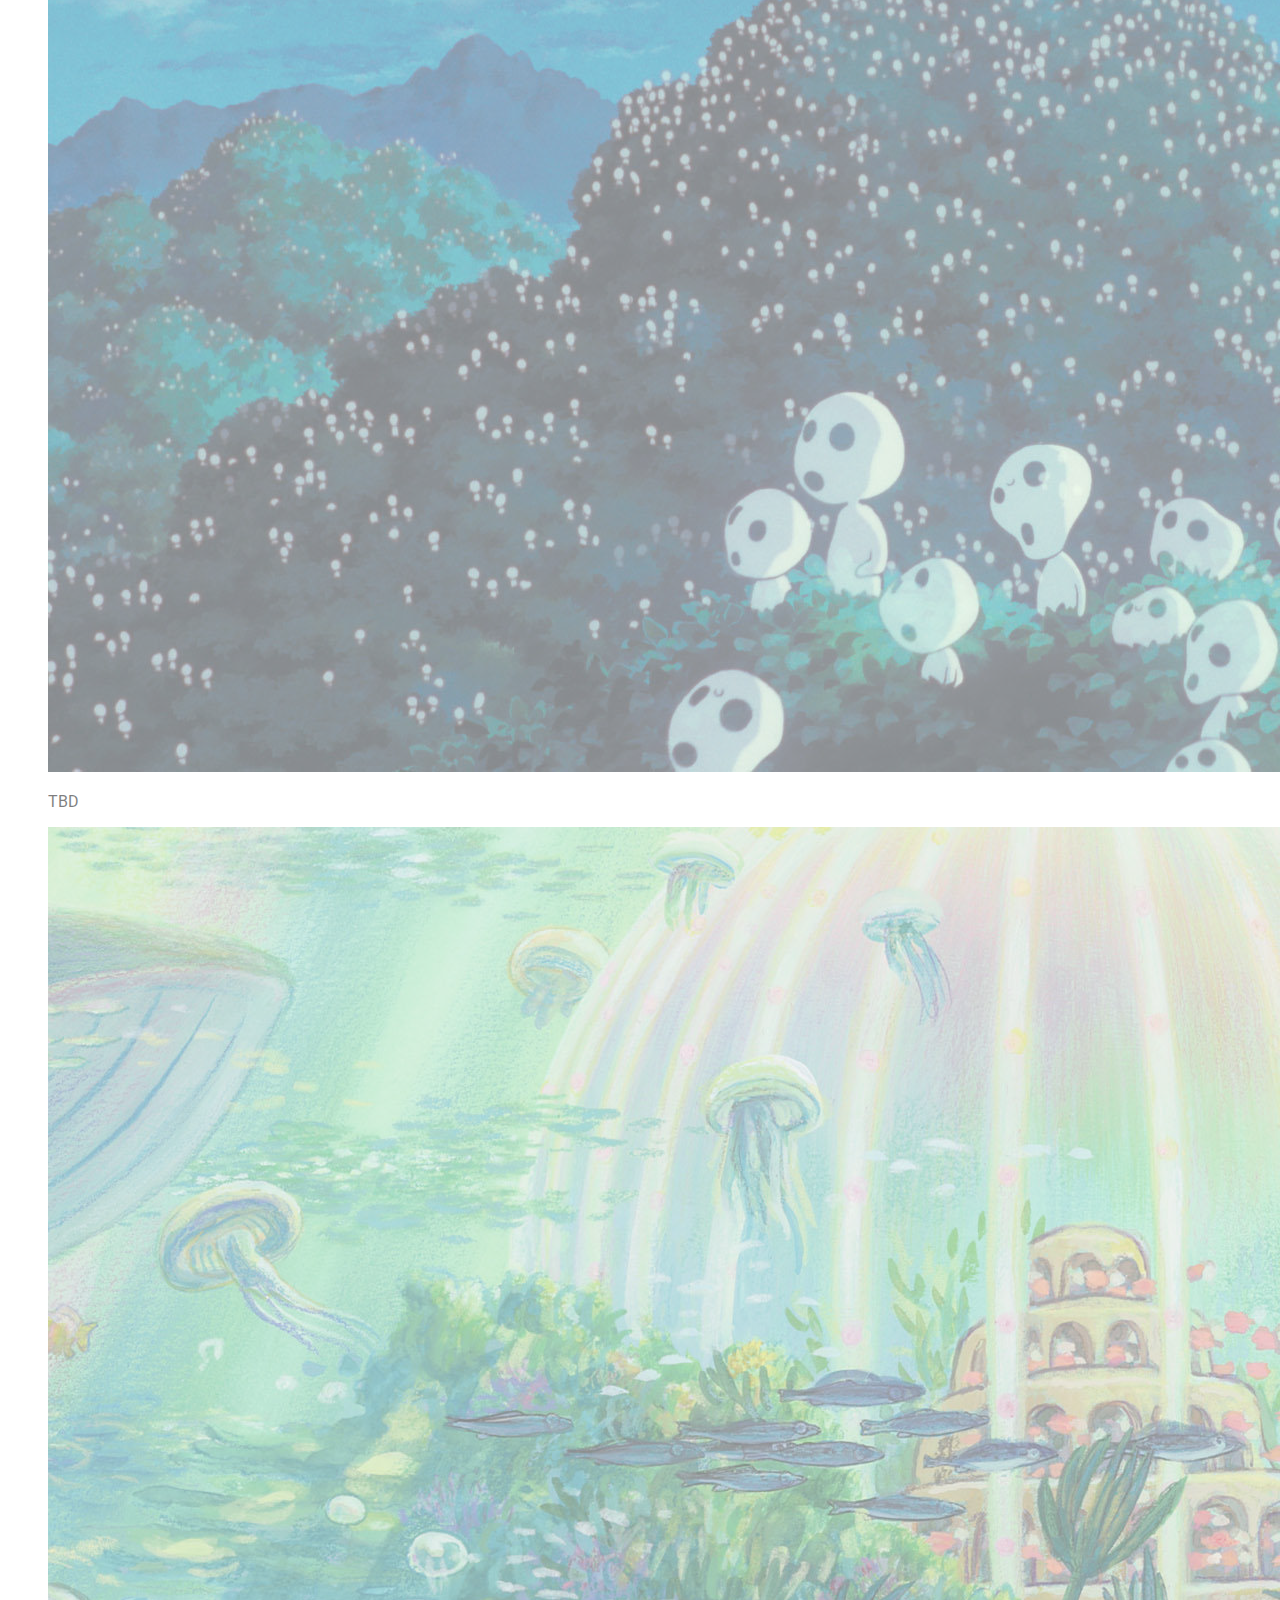
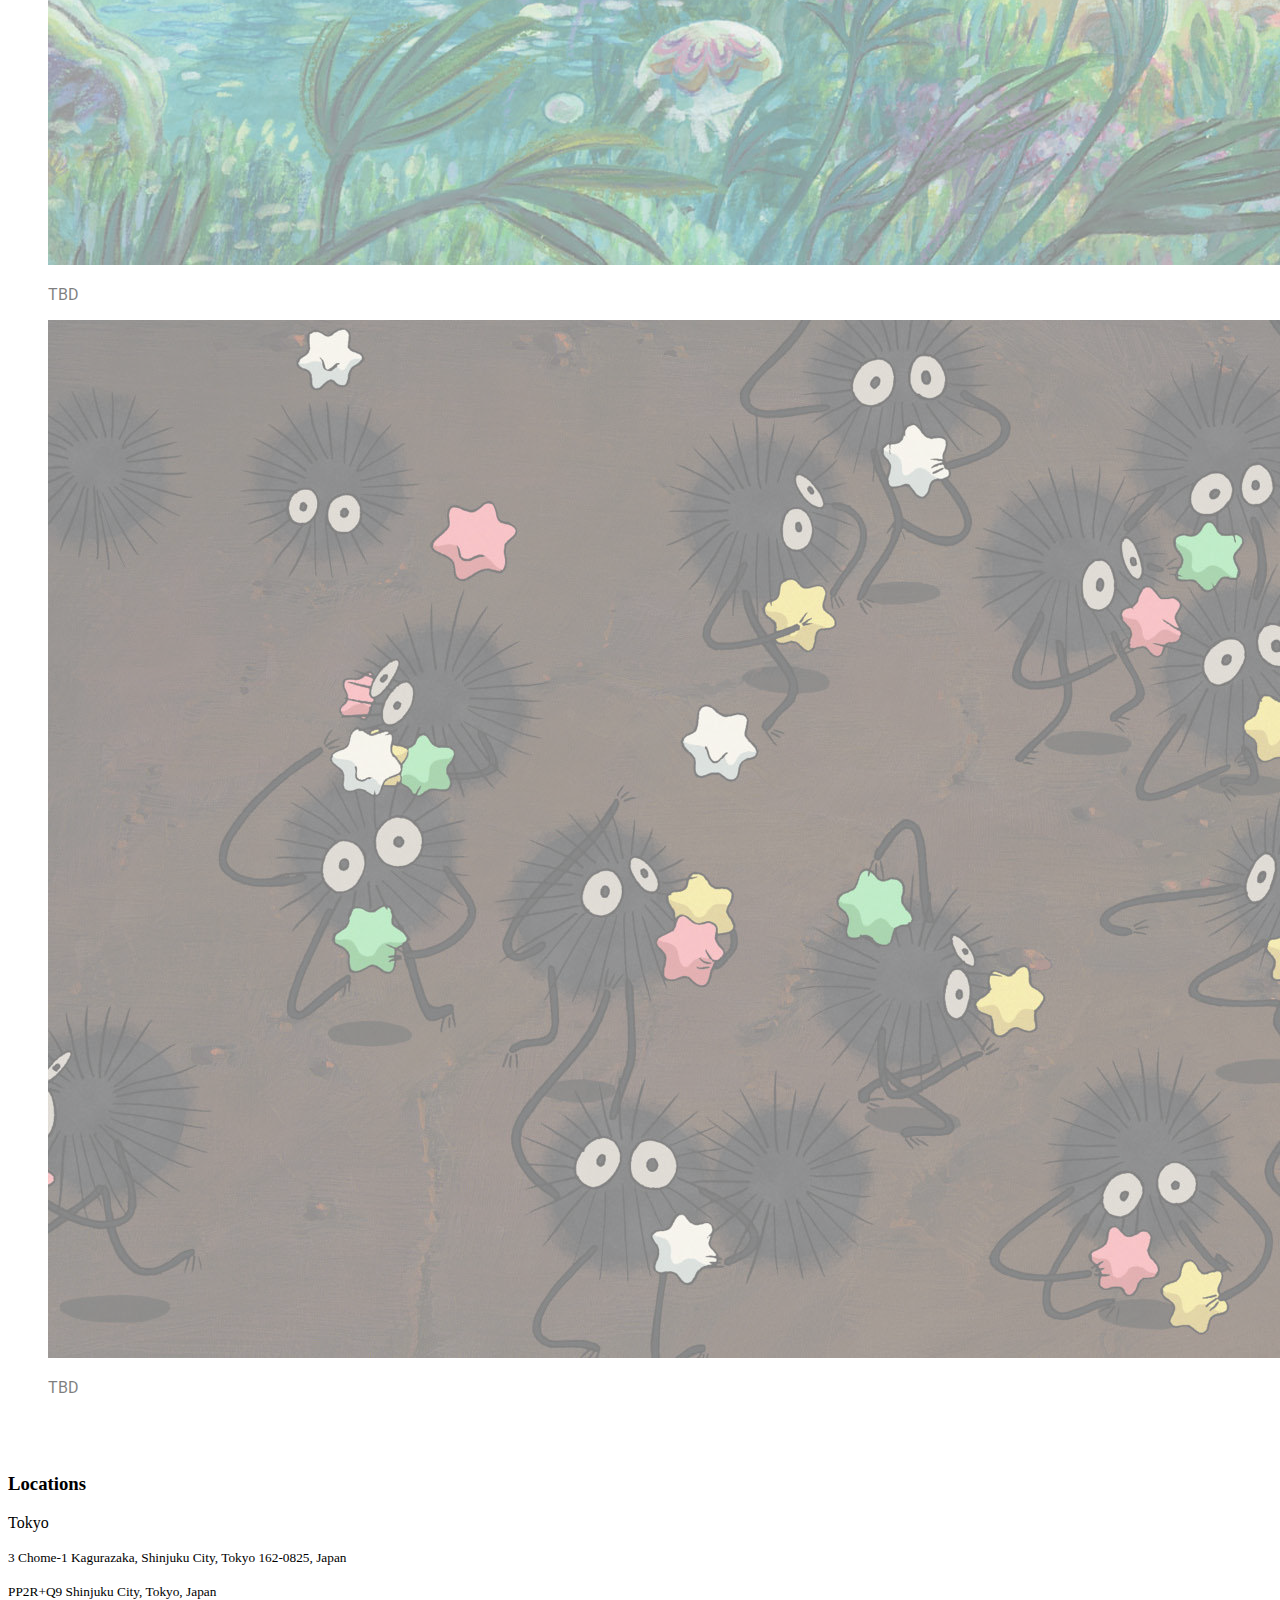
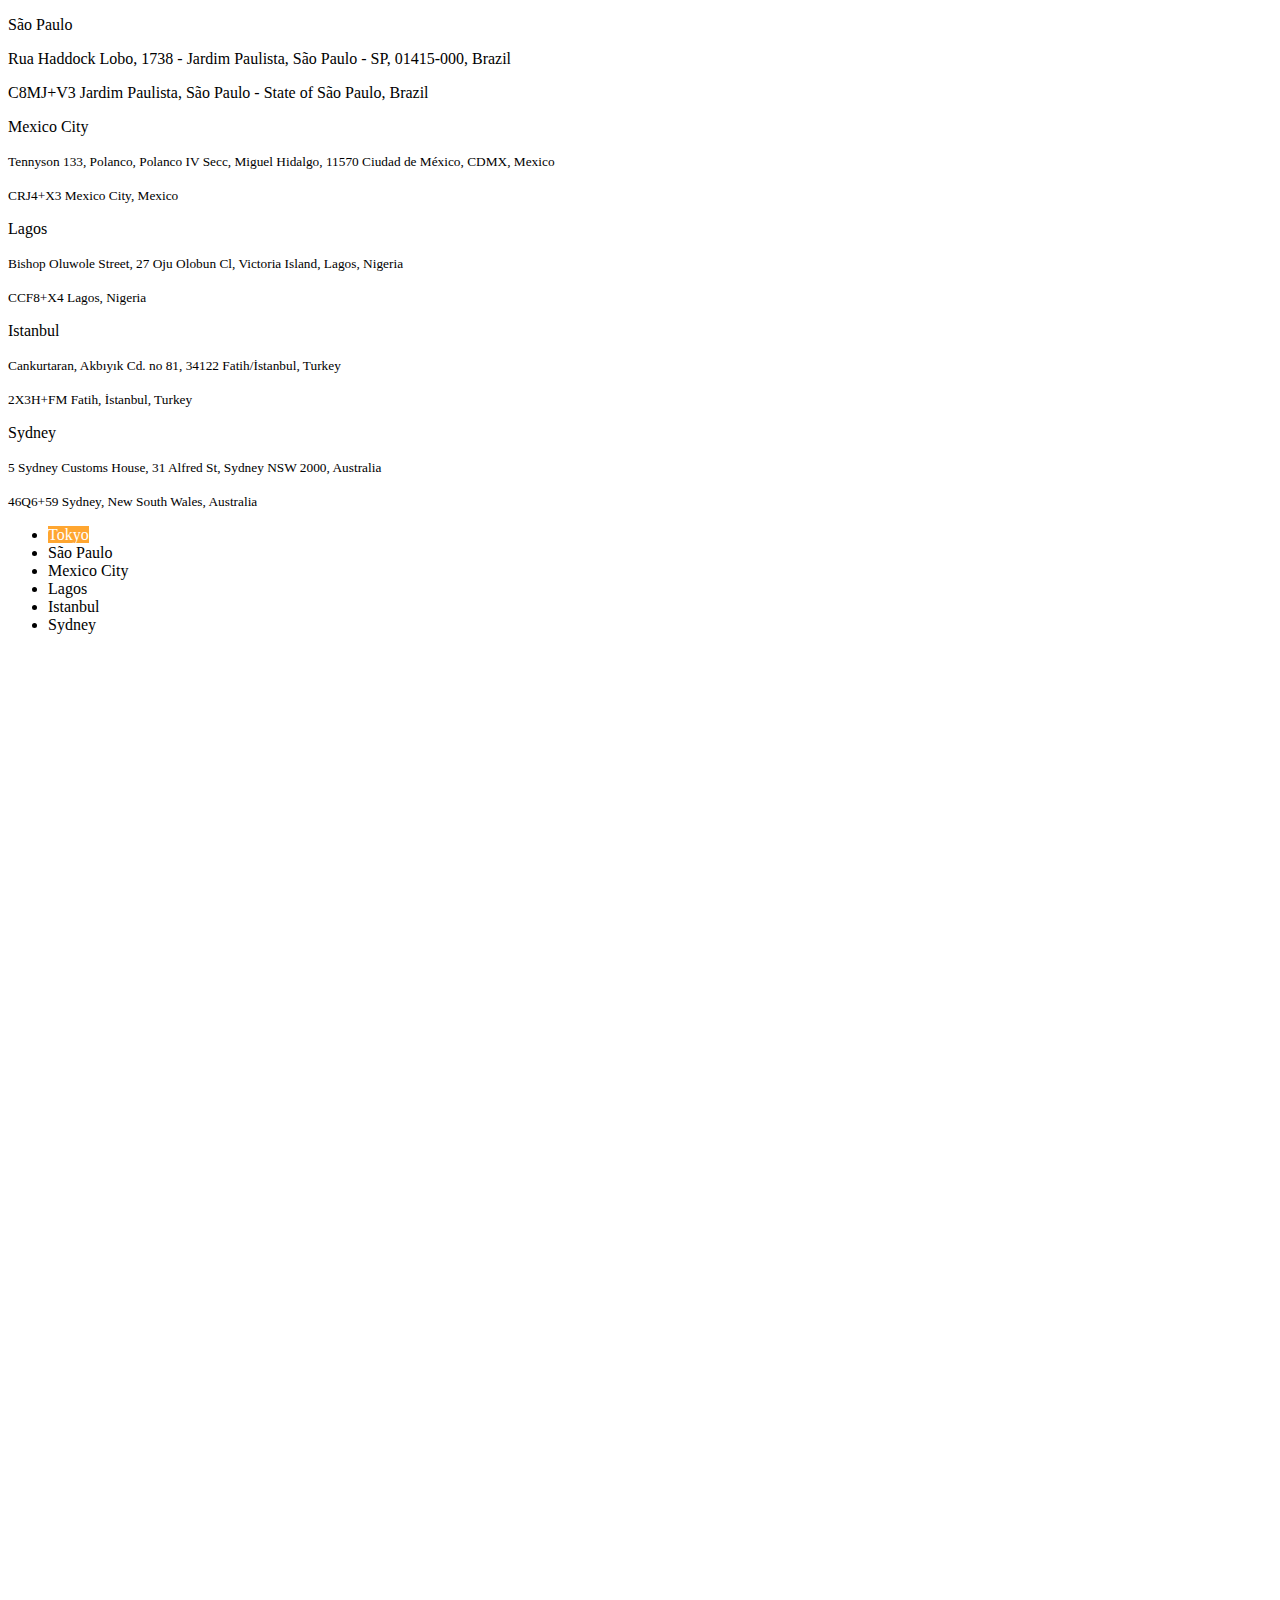
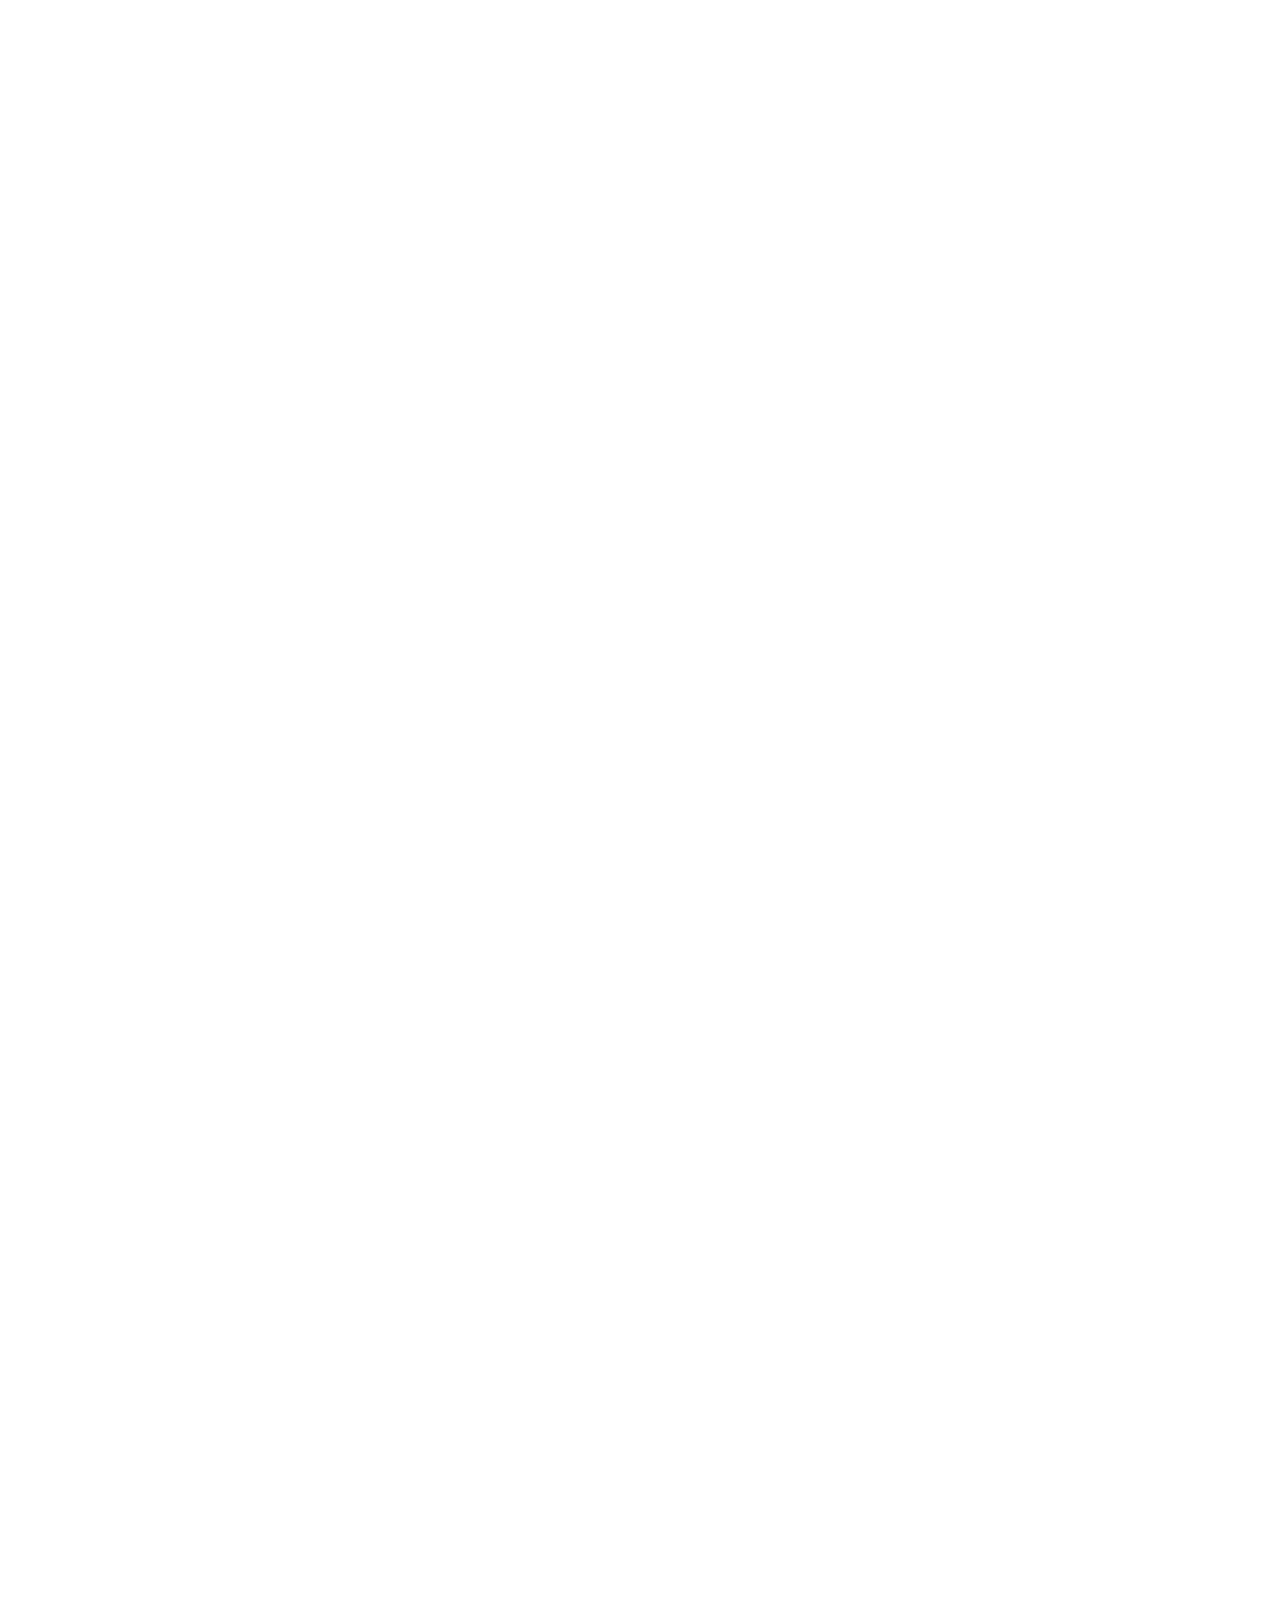
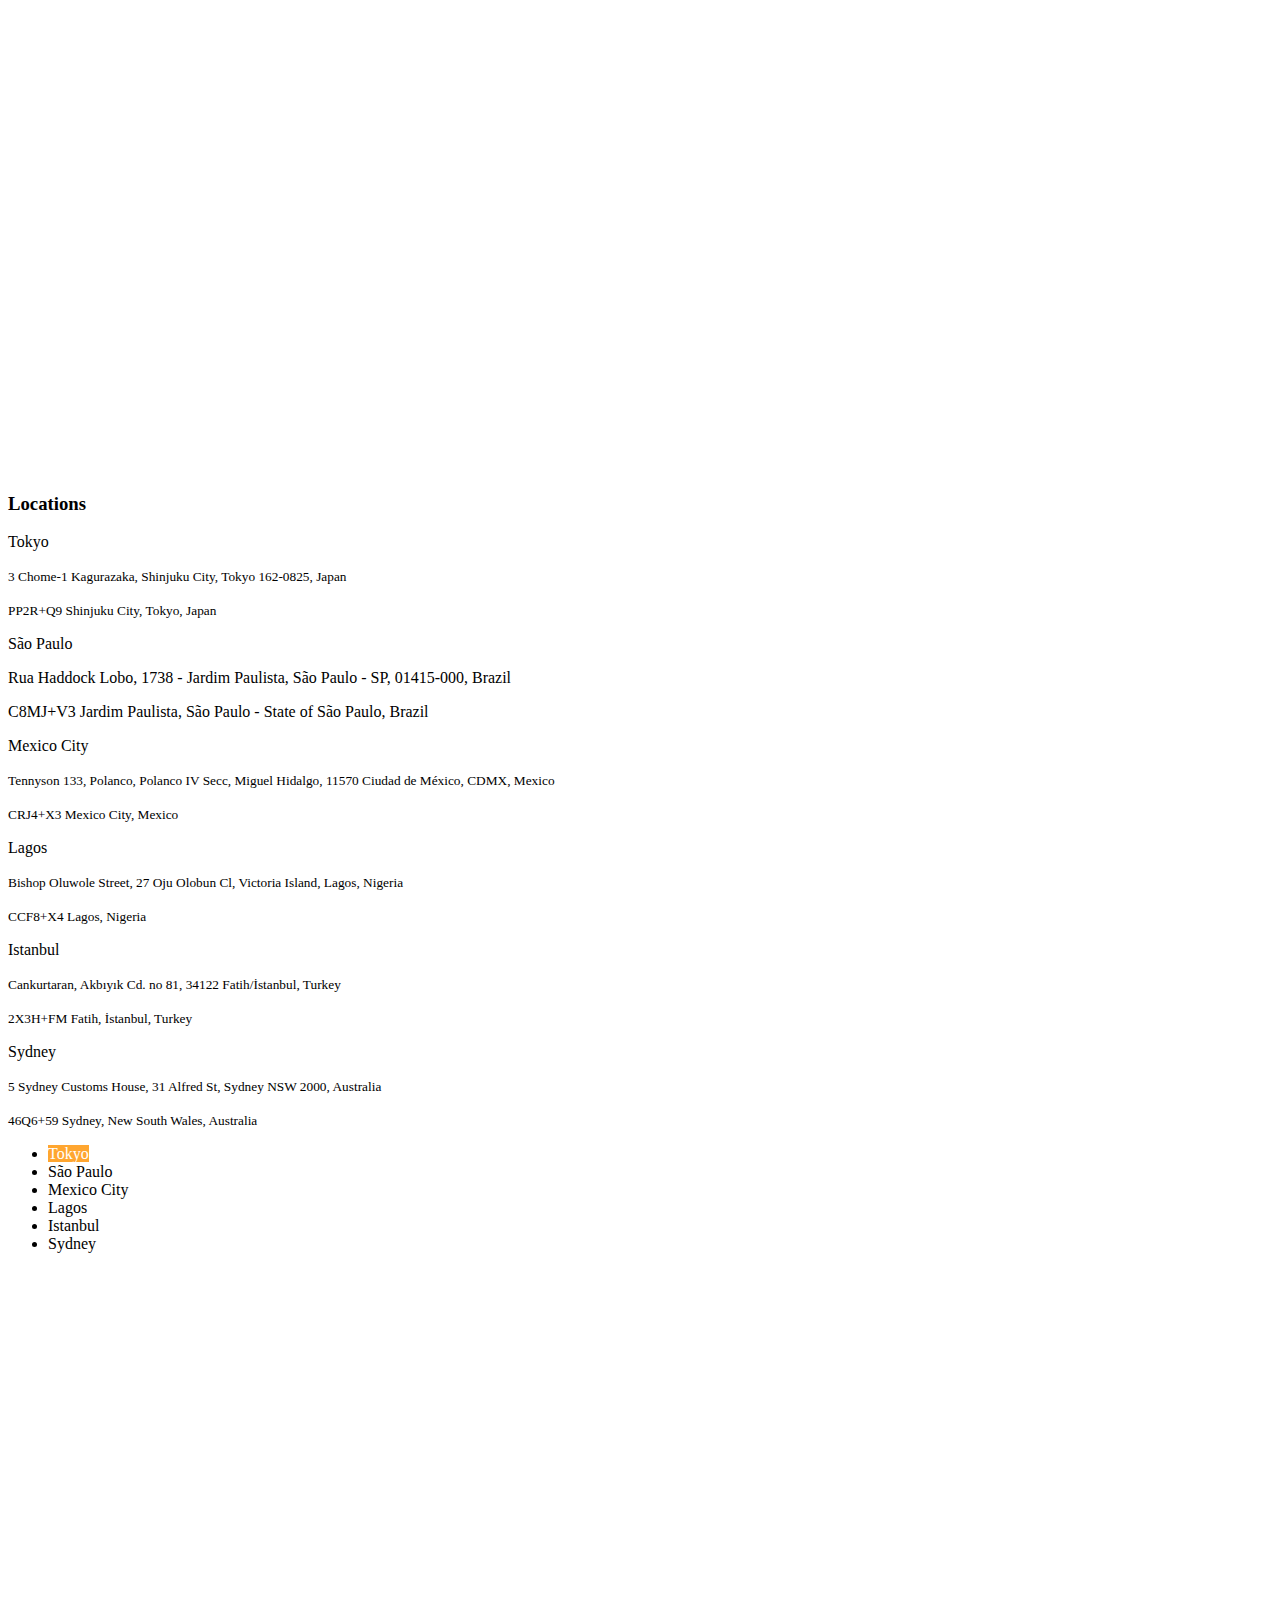
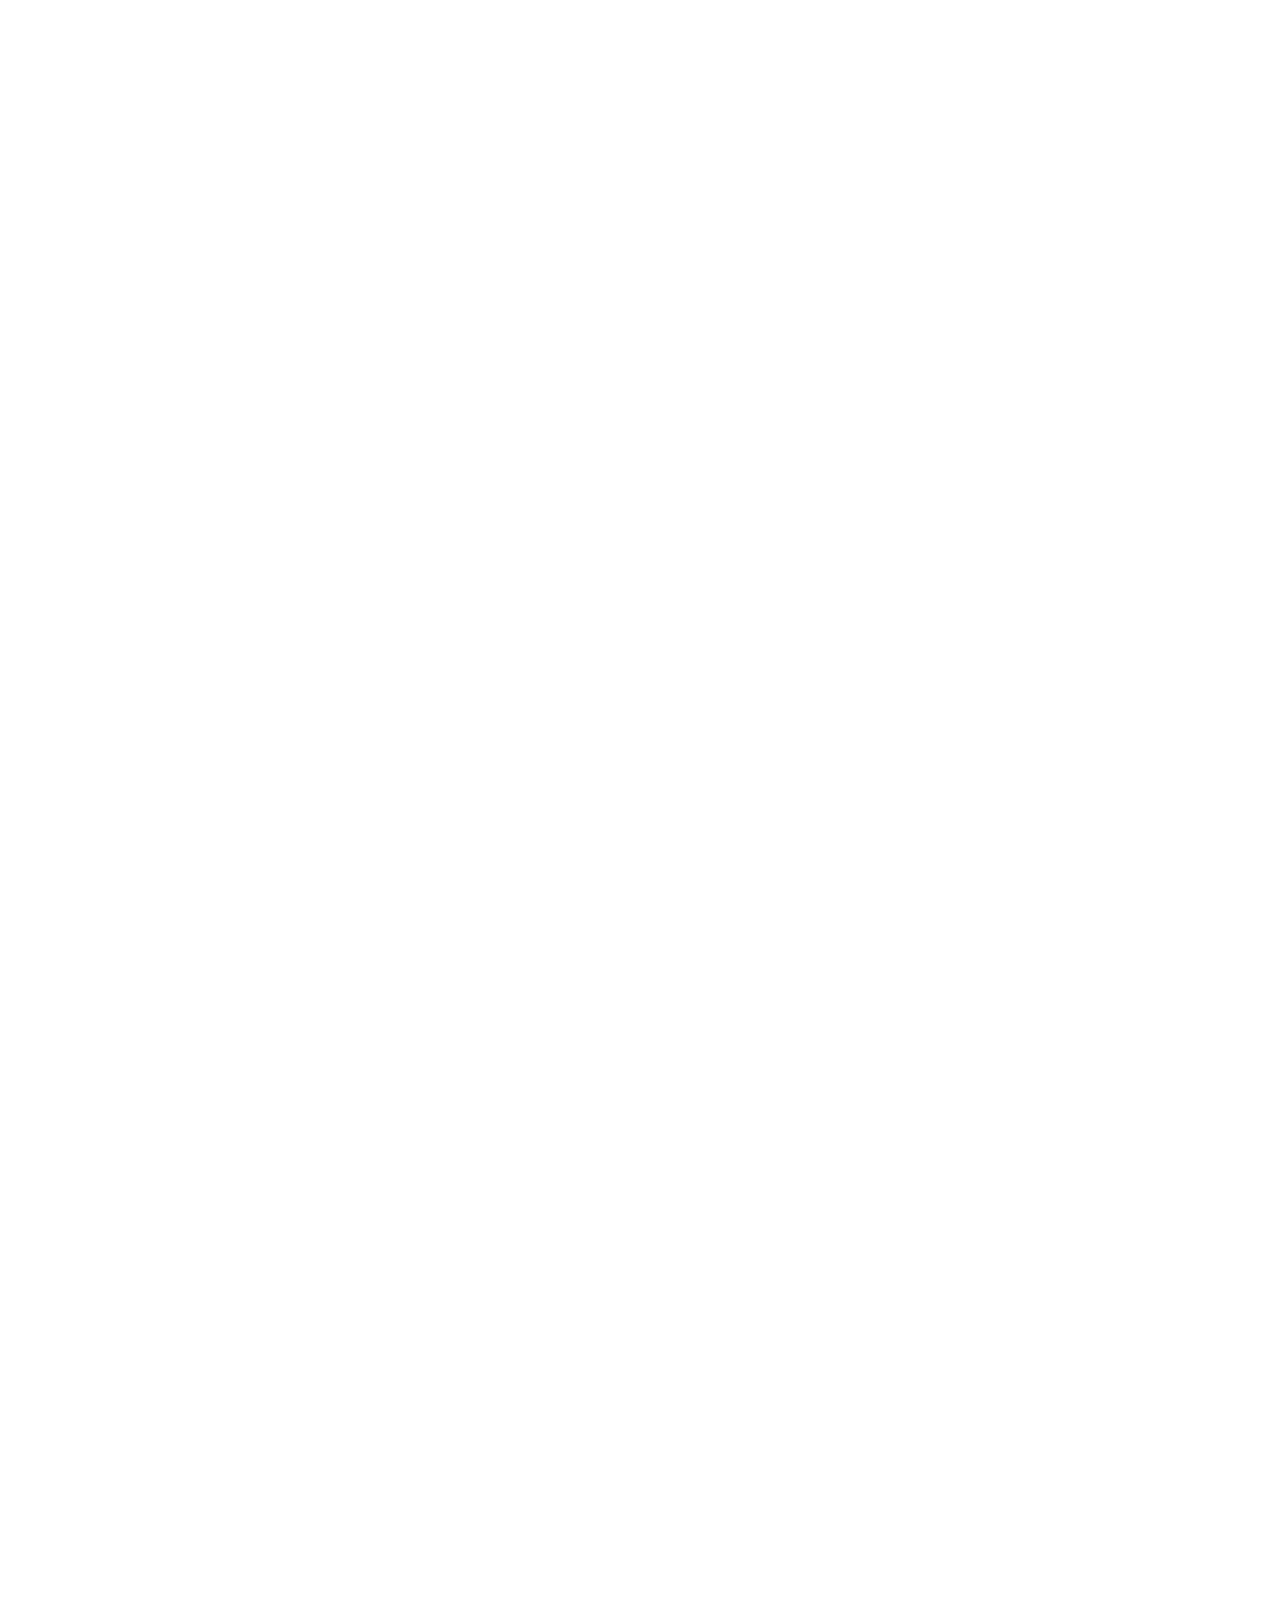
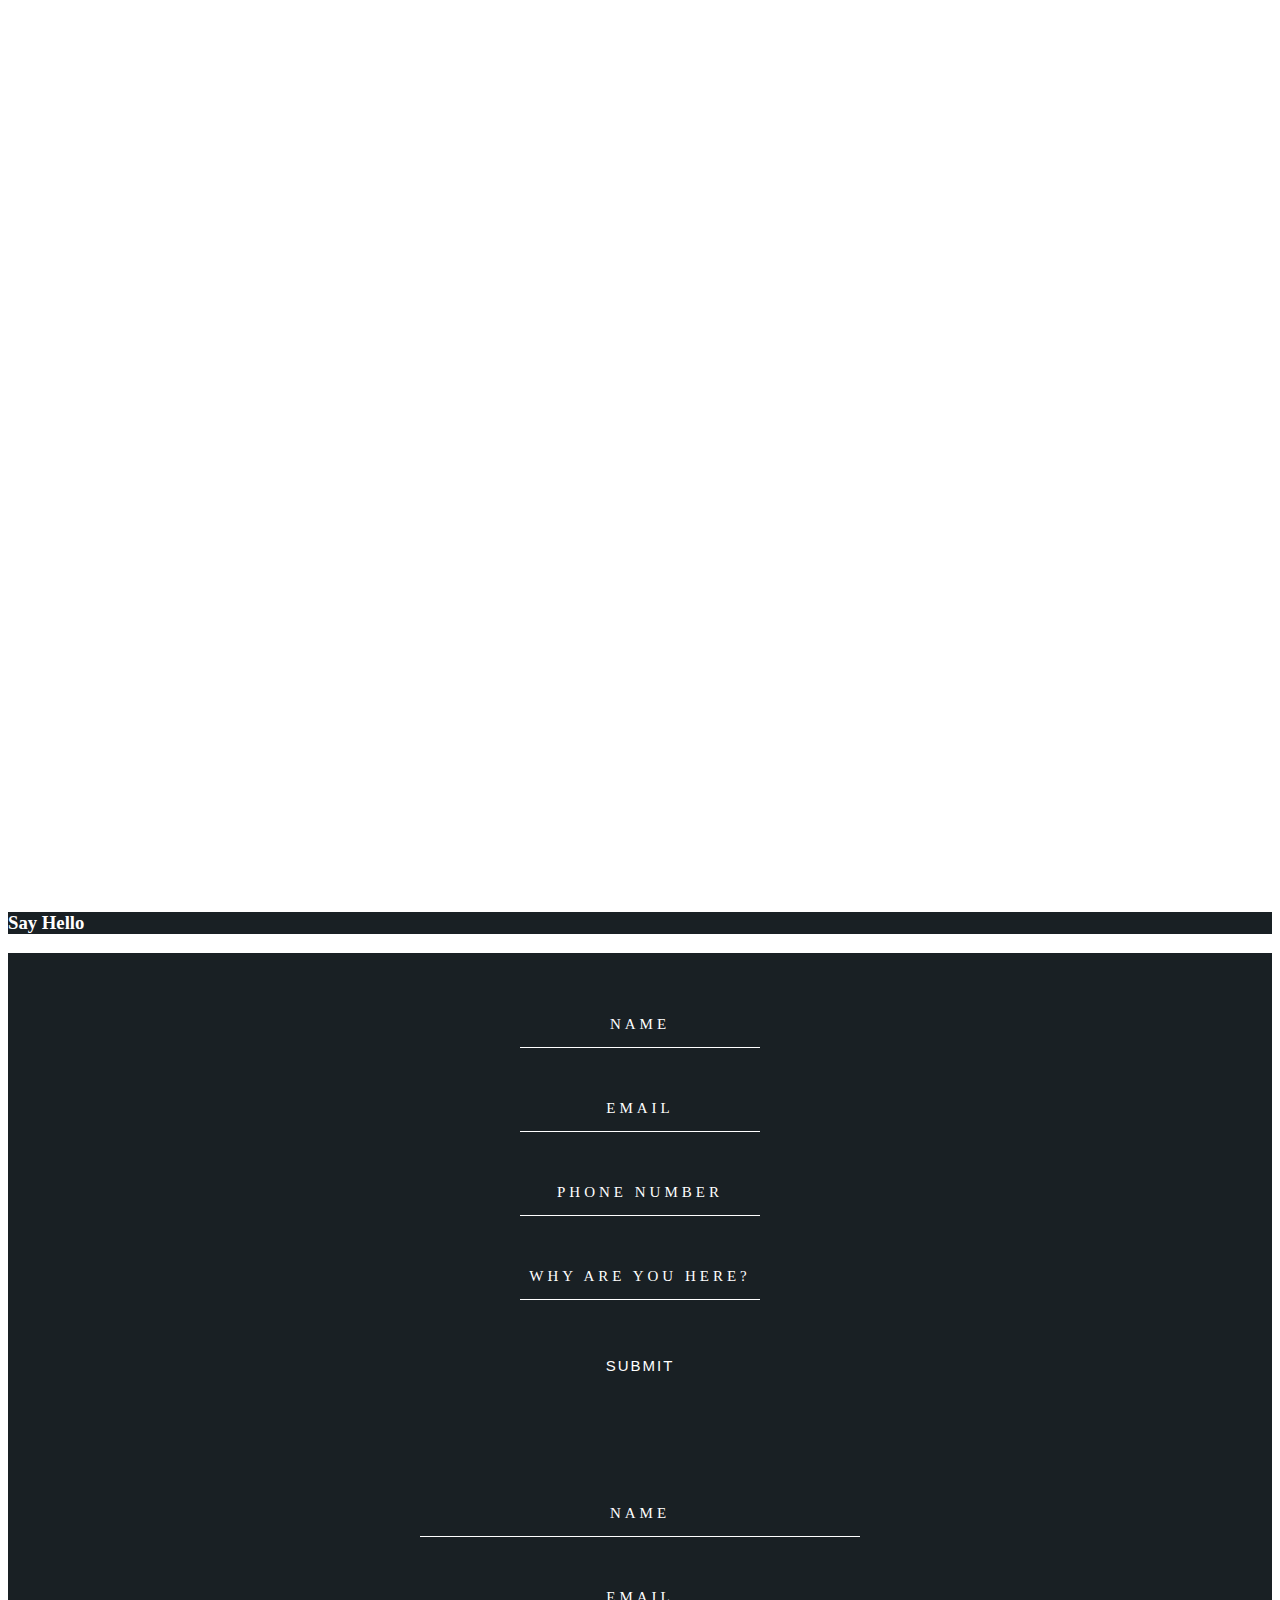
<file: html/contact.html>
<!doctype html>
<html lang="en">
  <head>
    <!-- Required meta tags -->
    <meta charset="utf-8">
    <meta name="viewport" content="width=device-width, initial-scale=1, shrink-to-fit=no">

    <!-- Bootstrap CSS -->
    <link rel="stylesheet" href="https://cdn.jsdelivr.net/npm/bootstrap@4.5.3/dist/css/bootstrap.min.css" integrity="sha384-TX8t27EcRE3e/ihU7zmQxVncDAy5uIKz4rEkgIXeMed4M0jlfIDPvg6uqKI2xXr2" crossorigin="anonymous">

    <!-- Google Fonts -->
    <link rel="preconnect" href="https://fonts.gstatic.com"> 
    <link href="https://fonts.googleapis.com/css2?family=Lato&family=Roboto:wght@400;700&display=swap" rel="stylesheet">

    <!-- Font Awesome -->
    <link rel="stylesheet" href="https://use.fontawesome.com/releases/v5.15.1/css/all.css" integrity="sha384-vp86vTRFVJgpjF9jiIGPEEqYqlDwgyBgEF109VFjmqGmIY/Y4HV4d3Gp2irVfcrp" crossorigin="anonymous">

    
    <link rel="stylesheet" href="../css/contact.css">

  </head>

  <body>
    <!-- navbar -->
    <nav class="navbar navbar-light container-fluid">
        <a class="navbar-brand" href="../html/index.html">&emsp;<i class="fas fa-carrot"></i>&ensp;Company</a>
        <button class="navbar-toggler" type="button" data-toggle="collapse" data-target="#navbarSupportedContent" aria-controls="navbarSupportedContent" aria-expanded="false" aria-label="Toggle navigation">
          <span class="fas fa-code fa-2x"></span>
        </button>
      
        <div class="collapse navbar-collapse pl-3" id="navbarSupportedContent">
          <ul class="navbar-nav mr-auto">
            <!-- home -->
            <li class="nav-item active">
              <a class="nav-link" href="../html/index.html"><div class="link_hover_navbar"><div class="link_hover_navbar">Home</div></div> <span class="sr-only">(current)</span></a>
            </li>
            <!-- link -->
            <li class="nav-item">
              <a class="nav-link" href="../html/about.html">
                <div class="link_hover_navbar">About</div>
              </a>
            </li>
            <!-- dropdown -->
            <li class="nav-item dropdown outline_navbar_comingsoon">
                <a class="nav-link dropdown-toggle outline_navbar_comingsoon" style="color: white; background-color: white;" href="#" id="navbarDropdown" role="button" data-toggle="dropdown" aria-haspopup="true" aria-expanded="false">
                    <div class="link_hover_navbar" style="outline-color: white; background-color: white;">Coming Soon</div>
                </a>
                <div class="dropdown-menu outline_navbar_comingsoon" aria-labelledby="navbarDropdown" id="navbar_color" style="outline-color: white;">
                
                    <!-- xl lg md sm -->
                    <!-- row -->
                    <div class="row my-0 d-none d-sm-block d-md-block d-lg-block d-xl-block" id="navbar_color" style="outline-color: white; background-color: white;">
                    <div class="container-fluid" style="outline-color: white; background-color: white;">
                        <div class="row" style="outline-color: white; background-color: white;">
                        <!-- spacer -->
                        <div class="col" style="outline-color: white; background-color: white;"></div>
                        <!-- website one -->
                        <div class="col-3 d-flex align-items-center justify-content-center">
                            <div class="container-fluid navbar_card">
                            <div class="row">
                                <a href="#">
                                <img src="../img/ponyo001.jpg" class="card-img-top" alt="event landing page website screenshot">
                                </a>
                            </div>
                            <div class="row mt-4" id="card_text_alignment">
                                <p id="primary_font">TBD</p>
                            </div>
                            </div>
                        </div>
                        <!-- spacer -->
                        <div class="col"></div>
                        <!-- website two -->
                        <div class="col-3 d-flex align-items-center justify-content-center">
                            <div class="container-fluid navbar_card">
                            <div class="row">
                                <a href="#">
                                <img src="../img/ponyo050.jpg" class="card-img-top" alt="event landing page website screenshot">
                                </a>
                            </div>
                            <div class="row mt-4" id="card_text_alignment">
                                <p id="primary_font">TBD</p>
                            </div>
                            </div>
                        </div>
                        <!-- spacer -->
                        <div class="col"></div>
                        <!-- website three -->
                        <div class="col-3 d-flex align-items-center justify-content-center">
                            <div class="container-fluid navbar_card">
                            <div class="row">
                                <a href="#">
                                <img src="../img/mononoke024.jpg" class="card-img-top" alt="event landing page website screenshot">
                                </a>
                            </div>
                            <div class="row mt-4" id="card_text_alignment">
                                <p id="primary_font">TBD</p>
                            </div>
                            </div>
                        </div>
                        <!-- spacer -->
                        <div class="col"></div>
                        </div>
                    </div>
                    </div>

                    <!-- xs -->
                    <!-- row -->
                    <div class="row my-0 d-block d-sm-none d-md-none d-lg-none d-xl-none" id="navbar_color" style="outline-color: white; background-color: white;">
                        <div class="container-fluid" style="outline-color: white; background-color: white;">

                            <!-- 1st row -->
                            <div class="row d-flex justify-content-center" style="outline-color: white; background-color: white;">
                                <!-- website one -->
                                <div class="col-5 d-flex align-items-center justify-content-center">
                                <div class="container-fluid navbar_card">
                                    <div class="row">
                                    <a href="#">
                                        <img src="../img/ponyo001.jpg" class="card-img-top" alt="event landing page website screenshot">
                                    </a>
                                    </div>
                                    <div class="row mt-4" id="card_text_alignment">
                                    <p id="primary_font">TBD</p>
                                    </div>
                                </div>
                                </div>
                                <!-- spacer -->
                                <div class="col-1"></div>
                                <!-- website three -->
                                <div class="col-5 d-flex align-items-center justify-content-center">
                                    <div class="container-fluid navbar_card">
                                        <div class="row">
                                        <a href="#">
                                            <img src="../img/mononoke024.jpg" class="card-img-top" alt="event landing page website screenshot">
                                        </a>
                                        </div>
                                        <div class="row mt-4" id="card_text_alignment">
                                        <p id="primary_font">TBD</p>
                                        </div>
                                    </div>
                                </div>
                            </div>

                            <!-- 2nd row -->
                            <div class="row d-flex justify-content-center">
                                <!-- website two -->
                                <div class="col-5 d-flex align-items-center justify-content-center">
                                    <div class="container-fluid navbar_card">
                                        <div class="row">
                                        <a href="#">
                                            <img src="../img/ponyo050.jpg" class="card-img-top" alt="event landing page website screenshot">
                                        </a>
                                        </div>
                                        <div class="row mt-4" id="card_text_alignment">
                                        <p id="primary_font">TBD</p>
                                        </div>
                                    </div>
                                </div>
                                <!-- spacer -->
                                <div class="col-1"></div>
                                <!-- website two -->
                                <div class="col-5 d-flex align-items-center justify-content-center">
                                    <div class="container-fluid navbar_card">
                                        <div class="row">
                                        <a href="#">
                                            <img src="../img/chihiro014.jpg" class="card-img-top" alt="event landing page website screenshot">
                                        </a>
                                        </div>
                                        <div class="row mt-4" id="card_text_alignment">
                                        <p id="primary_font">TBD</p>
                                        </div>
                                    </div>
                                </div>
                            </div>
                        </div>
                    </div>
                </div>
            </li>
          </ul>
        </div>
      </nav>


    <!-- title -->
    <div class="row" style="margin-top: 50px;">
        <div class="container-fluid text-center p-5" id="secondary_font">
            <h1 class="pb-3"><strong>Contact Us</strong></h1>
            <h5 class="lead text-secondary">Secondary header providing additional information</h5>
        </div>
    </div>

    <!-- locations large -->
    <div class="row d-none d-xl-block d-lg-block d-md-none d-sm-none">
        <div class="container-fluid d-flex justify-content-around">
            <!-- locations title and info -->
            <!-- first column -->
            <div class="col-2">
                <div class="row">
                    <h3><strong>Locations</strong></h3>
                </div>
                <div class="row">
                    <p>Tokyo</p>
                </div>
                <div class="text-secondary">
                    <div class="row">
                        <p><small>3 Chome-1 Kagurazaka, Shinjuku City, Tokyo 162-0825, Japan</small></p>
                    </div>
                    <!-- <div class="row">
                        <p><small>〒162-0825 東京都新宿区神楽坂３丁目１</small></p>
                    </div> -->
                    <div class="row">
                        <p><small>PP2R+Q9 Shinjuku City, Tokyo, Japan</small></p>
                    </div>
                </div>
                <div class="row">
                    <p>Mexico City</p>
                </div>
                <div class="text-secondary">
                    <div class="row">
                        <p><small>Tennyson 133, Polanco, Polanco IV Secc, Miguel Hidalgo, 11570 Ciudad de México, CDMX, Mexico</small></p>
                    </div>
                    <div class="row">
                        <p><small>CRJ4+X3 Mexico City, Mexico</small></p>
                    </div>
                </div>
                <div class="row">
                    <p>Istanbul</p>
                </div>
                <div class="text-secondary">
                    <div class="row">
                        <p><small>Cankurtaran, Akbıyık Cd. no 81, 34122 Fatih/İstanbul, Turkey</small></p>
                    </div>
                    <div class="row">
                        <p><small>2X3H+FM Fatih, İstanbul, Turkey</small></p>
                    </div>
                </div>
            </div>
            <!-- second column -->
            <div class="col-2">
                <div class="row" id="light_text_color">
                    <h3><strong>Locations</strong></h3>
                </div>
                <div class="row">
                    <p>São Paulo</p>
                </div>
                <div class="text-secondary">
                    <div class="row">
                        <p class="small">Rua Haddock Lobo, 1738 - Jardim Paulista, São Paulo - SP, 01415-000, Brazil</p>
                    </div>
                    <div class="row">
                        <p class="small">C8MJ+V3 Jardim Paulista, São Paulo - State of São Paulo, Brazil</p>
                    </div>
                </div>
                <div class="row">
                    <p>Lagos</p>
                </div>
                <div class="text-secondary">
                    <div class="row">
                        <p><small>Bishop Oluwole Street, 27 Oju Olobun Cl, Victoria Island, Lagos, Nigeria</small></p>
                    </div>
                    <div class="row">
                        <p><small>CCF8+X4 Lagos, Nigeria</small></p>
                    </div>
                </div>
                <div class="row">
                    <p>Sydney</p>
                </div>
                <div class="text-secondary">
                    <div class="row">
                        <p><small>5 Sydney Customs House, 31 Alfred St, Sydney NSW 2000, Australia</small></p>
                    </div>
                    <div class="row">
                        <p><small>46Q6+59 Sydney, New South Wales, Australia</small></p>
                    </div>
                </div>
            </div>
            <!-- locations tab -->
            <div class="col-5">
                <ul class="nav nav-pills" id="myTab" role="tablist">
                    <li class="nav-item pill">
                        <a class="nav-link active" id="first_location-tab" data-toggle="tab" href="#first_location" role="tab" aria-controls="first_location" aria-selected="true">Tokyo</a>
                    </li>
                    <li class="nav-item pill">
                        <a class="nav-link" id="second_location-tab" data-toggle="tab" href="#second_location" role="tab" aria-controls="second_location" aria-selected="false">São Paulo</a>
                    </li>
                    <li class="nav-item pill">
                        <a class="nav-link" id="third_location-tab" data-toggle="tab" href="#third_location" role="tab" aria-controls="third_location" aria-selected="false">Mexico City</a>
                    </li>
                    <li class="nav-item pill">
                        <a class="nav-link" id="fourth_location-tab" data-toggle="tab" href="#fourth_location" role="tab" aria-controls="fourth_location" aria-selected="false">Lagos</a>
                    </li>
                    <li class="nav-item pill">
                        <a class="nav-link" id="fifth_location-tab" data-toggle="tab" href="#fifth_location" role="tab" aria-controls="fifth_location" aria-selected="false">Istanbul</a>
                    </li>
                    <li class="nav-item pill">
                        <a class="nav-link" id="sixth_location-tab" data-toggle="tab" href="#sixth_location" role="tab" aria-controls="sixth_location" aria-selected="false">Sydney</a>
                    </li>
                </ul>
                <div class="tab-content pt-3" id="myTabContent">
                    <div class="tab-pane fade show active" id="first_location" role="tabpanel" aria-labelledby="first_location-tab">
                        <iframe src="https://www.google.com/maps/embed?pb=!1m18!1m12!1m3!1d1662934.3266060657!2d138.6486514027857!3d35.50629078580382!2m3!1f0!2f0!3f0!3m2!1i1024!2i768!4f13.1!3m3!1m2!1s0x605d1b87f02e57e7%3A0x2e01618b22571b89!2sTokyo%2C%20Japan!5e0!3m2!1sen!2sus!4v1606758804986!5m2!1sen!2sus" width="100%" height="500" frameborder="0" style="border:0;" allowfullscreen="" aria-hidden="false" tabindex="0"></iframe>
                    </div>
                    <div class="tab-pane fade" id="second_location" role="tabpanel" aria-labelledby="second_location-tab">
                        <iframe src="https://www.google.com/maps/embed?pb=!1m18!1m12!1m3!1d3773881.8737133266!2d-50.87956943485554!3d-22.525502609347107!2m3!1f0!2f0!3f0!3m2!1i1024!2i768!4f13.1!3m3!1m2!1s0x94ce597d462f58ad%3A0x1e5241e2e17b7c17!2sState%20of%20S%C3%A3o%20Paulo%2C%20Brazil!5e0!3m2!1sen!2sus!4v1606758935967!5m2!1sen!2sus" width="100%" height="500" frameborder="0" style="border:0;" allowfullscreen="" aria-hidden="false" tabindex="0"></iframe>
                    </div>
                    <div class="tab-pane fade" id="third_location" role="tabpanel" aria-labelledby="third_location-tab">
                        <iframe src="https://www.google.com/maps/embed?pb=!1m18!1m12!1m3!1d481934.3792547279!2d-99.432804679761!3d19.320931011683015!2m3!1f0!2f0!3f0!3m2!1i1024!2i768!4f13.1!3m3!1m2!1s0x85ce0036b1352927%3A0xdefd9e4ee8d18a5b!2sMexico%20City%2C%20Mexico!5e0!3m2!1sen!2sus!4v1606759341846!5m2!1sen!2sus" width="100%" height="500" frameborder="0" style="border:0;" allowfullscreen="" aria-hidden="false" tabindex="0"></iframe>
                    </div>
                    <div class="tab-pane fade" id="fourth_location" role="tabpanel" aria-labelledby="fourth_location-tab">
                        <iframe src="https://www.google.com/maps/embed?pb=!1m18!1m12!1m3!1d253682.45932891205!2d3.1438736362286726!3d6.548376805869362!2m3!1f0!2f0!3f0!3m2!1i1024!2i768!4f13.1!3m3!1m2!1s0x103b8b2ae68280c1%3A0xdc9e87a367c3d9cb!2sLagos%2C%20Nigeria!5e0!3m2!1sen!2sus!4v1606759468087!5m2!1sen!2sus" width="100%" height="500" frameborder="0" style="border:0;" allowfullscreen="" aria-hidden="false" tabindex="0"></iframe>
                    </div>
                    <div class="tab-pane fade" id="fifth_location" role="tabpanel" aria-labelledby="fifth_location-tab">
                        <iframe src="https://www.google.com/maps/embed?pb=!1m18!1m12!1m3!1d385395.5589724747!2d28.731995817518243!3d41.005500525186775!2m3!1f0!2f0!3f0!3m2!1i1024!2i768!4f13.1!3m3!1m2!1s0x14caa7040068086b%3A0xe1ccfe98bc01b0d0!2s%C4%B0stanbul%2C%20Turkey!5e0!3m2!1sen!2sus!4v1606759784393!5m2!1sen!2sus" width="100%" height="500" frameborder="0" style="border:0;" allowfullscreen="" aria-hidden="false" tabindex="0"></iframe>
                    </div>
                    <div class="tab-pane fade" id="sixth_location" role="tabpanel" aria-labelledby="sixth_location-tab">
                        <iframe src="https://www.google.com/maps/embed?pb=!1m18!1m12!1m3!1d424146.10274458193!2d150.65179173277377!3d-33.847356703493176!2m3!1f0!2f0!3f0!3m2!1i1024!2i768!4f13.1!3m3!1m2!1s0x6b129838f39a743f%3A0x3017d681632a850!2sSydney%20NSW%2C%20Australia!5e0!3m2!1sen!2sus!4v1606759948506!5m2!1sen!2sus" width="100%" height="500" frameborder="0" style="border:0;" allowfullscreen="" aria-hidden="false" tabindex="0"></iframe>
                    </div>
                </div>
            </div>
        </div>
    </div>

    <!-- locations medium -->
    <div class="container-fluid d-lg-none d-md-block d-sm-none d-none">
        <div class="row d-flex justify-content-around">
            <!-- locations title and info -->
            <!-- first column -->
            <div class="col-5">
                <div class="row">
                    <h3><strong>Locations</strong></h3>
                </div>
                <div class="row">
                    <p>Tokyo</p>
                </div>
                <div class="text-secondary">
                    <div class="row">
                        <p><small>3 Chome-1 Kagurazaka, Shinjuku City, Tokyo 162-0825, Japan</small></p>
                    </div>
                    <!-- <div class="row">
                        <p><small>〒162-0825 東京都新宿区神楽坂３丁目１</small></p>
                    </div> -->
                    <div class="row">
                        <p><small>PP2R+Q9 Shinjuku City, Tokyo, Japan</small></p>
                    </div>
                </div>
                <div class="row">
                    <p>Mexico City</p>
                </div>
                <div class="text-secondary">
                    <div class="row">
                        <p><small>Tennyson 133, Polanco, Polanco IV Secc, Miguel Hidalgo, 11570 Ciudad de México, CDMX, Mexico</small></p>
                    </div>
                    <div class="row">
                        <p><small>CRJ4+X3 Mexico City, Mexico</small></p>
                    </div>
                </div>
                <div class="row">
                    <p>Istanbul</p>
                </div>
                <div class="text-secondary">
                    <div class="row">
                        <p><small>Cankurtaran, Akbıyık Cd. no 81, 34122 Fatih/İstanbul, Turkey</small></p>
                    </div>
                    <div class="row">
                        <p><small>2X3H+FM Fatih, İstanbul, Turkey</small></p>
                    </div>
                </div>
            </div>
            <!-- second column -->
            <div class="col-5">
                <div class="row">
                    <div class="row" id="light_text_color">
                        <h3><strong>Locations</strong></h3>
                    </div>
                    <div class="row">
                        <p>São Paulo</p>
                    </div>
                    <div class="text-secondary">
                        <div class="row">
                            <p class="small">Rua Haddock Lobo, 1738 - Jardim Paulista, São Paulo - SP, 01415-000, Brazil</p>
                        </div>
                        <div class="row">
                            <p class="small">C8MJ+V3 Jardim Paulista, São Paulo - State of São Paulo, Brazil</p>
                        </div>
                    </div>
                    <div class="row">
                        <p>Lagos</p>
                    </div>
                    <div class="text-secondary">
                        <div class="row">
                            <p><small>Bishop Oluwole Street, 27 Oju Olobun Cl, Victoria Island, Lagos, Nigeria</small></p>
                        </div>
                        <div class="row">
                            <p><small>CCF8+X4 Lagos, Nigeria</small></p>
                        </div>
                    </div>
                    <div class="row">
                        <p>Sydney</p>
                    </div>
                    <div class="text-secondary">
                        <div class="row">
                            <p><small>5 Sydney Customs House, 31 Alfred St, Sydney NSW 2000, Australia</small></p>
                        </div>
                        <div class="row">
                            <p><small>46Q6+59 Sydney, New South Wales, Australia</small></p>
                        </div>
                    </div>
                </div>
            </div>
        </div>
        <!-- google maps -->
        <div class="row d-flex justify-content-center pt-5">
            <!-- locations tab -->
            <div class="col-11">
                <ul class="nav nav-pills" id="myTab" role="tablist">
                    <li class="nav-item pill">
                        <a class="nav-link active" id="first_location-tab" data-toggle="tab" href="#first_location" role="tab" aria-controls="first_location" aria-selected="true">Tokyo</a>
                    </li>
                    <li class="nav-item pill">
                        <a class="nav-link" id="second_location-tab" data-toggle="tab" href="#second_location" role="tab" aria-controls="second_location" aria-selected="false">São Paulo</a>
                    </li>
                    <li class="nav-item pill">
                        <a class="nav-link" id="third_location-tab" data-toggle="tab" href="#third_location" role="tab" aria-controls="third_location" aria-selected="false">Mexico City</a>
                    </li>
                    <li class="nav-item pill">
                        <a class="nav-link" id="fourth_location-tab" data-toggle="tab" href="#fourth_location" role="tab" aria-controls="fourth_location" aria-selected="false">Lagos</a>
                    </li>
                    <li class="nav-item pill">
                        <a class="nav-link" id="fifth_location-tab" data-toggle="tab" href="#fifth_location" role="tab" aria-controls="fifth_location" aria-selected="false">Istanbul</a>
                    </li>
                    <li class="nav-item pill">
                        <a class="nav-link" id="sixth_location-tab" data-toggle="tab" href="#sixth_location" role="tab" aria-controls="sixth_location" aria-selected="false">Sydney</a>
                    </li>
                </ul>
                <div class="tab-content pt-3" id="myTabContent">
                    <div class="tab-pane fade show active" id="first_location" role="tabpanel" aria-labelledby="first_location-tab">
                        <iframe src="https://www.google.com/maps/embed?pb=!1m18!1m12!1m3!1d1662934.3266060657!2d138.6486514027857!3d35.50629078580382!2m3!1f0!2f0!3f0!3m2!1i1024!2i768!4f13.1!3m3!1m2!1s0x605d1b87f02e57e7%3A0x2e01618b22571b89!2sTokyo%2C%20Japan!5e0!3m2!1sen!2sus!4v1606758804986!5m2!1sen!2sus" width="100%" height="500" frameborder="0" style="border:0;" allowfullscreen="" aria-hidden="false" tabindex="0"></iframe>
                    </div>
                    <div class="tab-pane fade" id="second_location" role="tabpanel" aria-labelledby="second_location-tab">
                        <iframe src="https://www.google.com/maps/embed?pb=!1m18!1m12!1m3!1d3773881.8737133266!2d-50.87956943485554!3d-22.525502609347107!2m3!1f0!2f0!3f0!3m2!1i1024!2i768!4f13.1!3m3!1m2!1s0x94ce597d462f58ad%3A0x1e5241e2e17b7c17!2sState%20of%20S%C3%A3o%20Paulo%2C%20Brazil!5e0!3m2!1sen!2sus!4v1606758935967!5m2!1sen!2sus" width="100%" height="500" frameborder="0" style="border:0;" allowfullscreen="" aria-hidden="false" tabindex="0"></iframe>
                    </div>
                    <div class="tab-pane fade" id="third_location" role="tabpanel" aria-labelledby="third_location-tab">
                        <iframe src="https://www.google.com/maps/embed?pb=!1m18!1m12!1m3!1d481934.3792547279!2d-99.432804679761!3d19.320931011683015!2m3!1f0!2f0!3f0!3m2!1i1024!2i768!4f13.1!3m3!1m2!1s0x85ce0036b1352927%3A0xdefd9e4ee8d18a5b!2sMexico%20City%2C%20Mexico!5e0!3m2!1sen!2sus!4v1606759341846!5m2!1sen!2sus" width="100%" height="500" frameborder="0" style="border:0;" allowfullscreen="" aria-hidden="false" tabindex="0"></iframe>
                    </div>
                    <div class="tab-pane fade" id="fourth_location" role="tabpanel" aria-labelledby="fourth_location-tab">
                        <iframe src="https://www.google.com/maps/embed?pb=!1m18!1m12!1m3!1d253682.45932891205!2d3.1438736362286726!3d6.548376805869362!2m3!1f0!2f0!3f0!3m2!1i1024!2i768!4f13.1!3m3!1m2!1s0x103b8b2ae68280c1%3A0xdc9e87a367c3d9cb!2sLagos%2C%20Nigeria!5e0!3m2!1sen!2sus!4v1606759468087!5m2!1sen!2sus" width="100%" height="500" frameborder="0" style="border:0;" allowfullscreen="" aria-hidden="false" tabindex="0"></iframe>
                    </div>
                    <div class="tab-pane fade" id="fifth_location" role="tabpanel" aria-labelledby="fifth_location-tab">
                        <iframe src="https://www.google.com/maps/embed?pb=!1m18!1m12!1m3!1d385395.5589724747!2d28.731995817518243!3d41.005500525186775!2m3!1f0!2f0!3f0!3m2!1i1024!2i768!4f13.1!3m3!1m2!1s0x14caa7040068086b%3A0xe1ccfe98bc01b0d0!2s%C4%B0stanbul%2C%20Turkey!5e0!3m2!1sen!2sus!4v1606759784393!5m2!1sen!2sus" width="100%" height="500" frameborder="0" style="border:0;" allowfullscreen="" aria-hidden="false" tabindex="0"></iframe>
                    </div>
                    <div class="tab-pane fade" id="sixth_location" role="tabpanel" aria-labelledby="sixth_location-tab">
                        <iframe src="https://www.google.com/maps/embed?pb=!1m18!1m12!1m3!1d424146.10274458193!2d150.65179173277377!3d-33.847356703493176!2m3!1f0!2f0!3f0!3m2!1i1024!2i768!4f13.1!3m3!1m2!1s0x6b129838f39a743f%3A0x3017d681632a850!2sSydney%20NSW%2C%20Australia!5e0!3m2!1sen!2sus!4v1606759948506!5m2!1sen!2sus" width="100%" height="500" frameborder="0" style="border:0;" allowfullscreen="" aria-hidden="false" tabindex="0"></iframe>
                    </div>
                </div>
            </div>
        </div>
    </div>

    <!-- locations small -->
    <div class="container-fluid d-lg-none d-md-none d-sm-block d-none">
        <div class="row d-flex justify-content-around justify-content-center align-items-center px-5">
            <!-- locations title and info -->
            <div class="col-12">
                <div class="row">
                    <h3><strong>Locations</strong></h3>
                </div>
                <div class="row">
                    <p>Tokyo</p>
                </div>
                <div class="text-secondary">
                    <div class="row">
                        <p><small>3 Chome-1 Kagurazaka, Shinjuku City, Tokyo 162-0825, Japan</small></p>
                    </div>
                    <!-- <div class="row">
                        <p><small>〒162-0825 東京都新宿区神楽坂３丁目１</small></p>
                    </div> -->
                    <div class="row">
                        <p><small>PP2R+Q9 Shinjuku City, Tokyo, Japan</small></p>
                    </div>
                </div>
                <div class="row">
                    <p>São Paulo</p>
                </div>
                <div class="text-secondary">
                    <div class="row">
                        <p class="small">Rua Haddock Lobo, 1738 - Jardim Paulista, São Paulo - SP, 01415-000, Brazil</p>
                    </div>
                    <div class="row">
                        <p class="small">C8MJ+V3 Jardim Paulista, São Paulo - State of São Paulo, Brazil</p>
                    </div>
                </div>
                <div class="row">
                    <p>Mexico City</p>
                </div>
                <div class="text-secondary">
                    <div class="row">
                        <p><small>Tennyson 133, Polanco, Polanco IV Secc, Miguel Hidalgo, 11570 Ciudad de México, CDMX, Mexico</small></p>
                    </div>
                    <div class="row">
                        <p><small>CRJ4+X3 Mexico City, Mexico</small></p>
                    </div>
                </div>
                <div class="row">
                    <p>Lagos</p>
                </div>
                <div class="text-secondary">
                    <div class="row">
                        <p><small>Bishop Oluwole Street, 27 Oju Olobun Cl, Victoria Island, Lagos, Nigeria</small></p>
                    </div>
                    <div class="row">
                        <p><small>CCF8+X4 Lagos, Nigeria</small></p>
                    </div>
                </div>
                <div class="row">
                    <p>Istanbul</p>
                </div>
                <div class="text-secondary">
                    <div class="row">
                        <p><small>Cankurtaran, Akbıyık Cd. no 81, 34122 Fatih/İstanbul, Turkey</small></p>
                    </div>
                    <div class="row">
                        <p><small>2X3H+FM Fatih, İstanbul, Turkey</small></p>
                    </div>
                </div>
                <div class="row">
                    <p>Sydney</p>
                </div>
                <div class="text-secondary">
                    <div class="row">
                        <p><small>5 Sydney Customs House, 31 Alfred St, Sydney NSW 2000, Australia</small></p>
                    </div>
                    <div class="row">
                        <p><small>46Q6+59 Sydney, New South Wales, Australia</small></p>
                    </div>
                </div>
            </div>
        </div>
        <!-- google maps small -->
        <div class="row d-flex justify-content-center justify-content-around pt-5 px-3">
            <!-- locations tab small -->
            <div class="col-12">
                <ul class="nav nav-pills" id="myTab" role="tablist">
                    <li class="nav-item pill">
                        <a class="nav-link active" id="first_location-tab" data-toggle="tab" href="#first_location" role="tab" aria-controls="first_location" aria-selected="true">Tokyo</a>
                    </li>
                    <li class="nav-item pill">
                        <a class="nav-link" id="second_location-tab" data-toggle="tab" href="#second_location" role="tab" aria-controls="second_location" aria-selected="false">São Paulo</a>
                    </li>
                    <li class="nav-item pill">
                        <a class="nav-link" id="third_location-tab" data-toggle="tab" href="#third_location" role="tab" aria-controls="third_location" aria-selected="false">Mexico City</a>
                    </li>
                    <li class="nav-item pill">
                        <a class="nav-link" id="fourth_location-tab" data-toggle="tab" href="#fourth_location" role="tab" aria-controls="fourth_location" aria-selected="false">Lagos</a>
                    </li>
                    <li class="nav-item pill">
                        <a class="nav-link" id="fifth_location-tab" data-toggle="tab" href="#fifth_location" role="tab" aria-controls="fifth_location" aria-selected="false">Istanbul</a>
                    </li>
                    <li class="nav-item pill">
                        <a class="nav-link" id="sixth_location-tab" data-toggle="tab" href="#sixth_location" role="tab" aria-controls="sixth_location" aria-selected="false">Sydney</a>
                    </li>
                </ul>
                <div class="tab-content pt-3" id="myTabContent">
                    <div class="tab-pane fade show active" id="first_location" role="tabpanel" aria-labelledby="first_location-tab">
                        <iframe src="https://www.google.com/maps/embed?pb=!1m18!1m12!1m3!1d1662934.3266060657!2d138.6486514027857!3d35.50629078580382!2m3!1f0!2f0!3f0!3m2!1i1024!2i768!4f13.1!3m3!1m2!1s0x605d1b87f02e57e7%3A0x2e01618b22571b89!2sTokyo%2C%20Japan!5e0!3m2!1sen!2sus!4v1606758804986!5m2!1sen!2sus" width="100%" height="500" frameborder="0" style="border:0;" allowfullscreen="" aria-hidden="false" tabindex="0"></iframe>
                    </div>
                    <div class="tab-pane fade" id="second_location" role="tabpanel" aria-labelledby="second_location-tab">
                        <iframe src="https://www.google.com/maps/embed?pb=!1m18!1m12!1m3!1d3773881.8737133266!2d-50.87956943485554!3d-22.525502609347107!2m3!1f0!2f0!3f0!3m2!1i1024!2i768!4f13.1!3m3!1m2!1s0x94ce597d462f58ad%3A0x1e5241e2e17b7c17!2sState%20of%20S%C3%A3o%20Paulo%2C%20Brazil!5e0!3m2!1sen!2sus!4v1606758935967!5m2!1sen!2sus" width="100%" height="500" frameborder="0" style="border:0;" allowfullscreen="" aria-hidden="false" tabindex="0"></iframe>
                    </div>
                    <div class="tab-pane fade" id="third_location" role="tabpanel" aria-labelledby="third_location-tab">
                        <iframe src="https://www.google.com/maps/embed?pb=!1m18!1m12!1m3!1d481934.3792547279!2d-99.432804679761!3d19.320931011683015!2m3!1f0!2f0!3f0!3m2!1i1024!2i768!4f13.1!3m3!1m2!1s0x85ce0036b1352927%3A0xdefd9e4ee8d18a5b!2sMexico%20City%2C%20Mexico!5e0!3m2!1sen!2sus!4v1606759341846!5m2!1sen!2sus" width="100%" height="500" frameborder="0" style="border:0;" allowfullscreen="" aria-hidden="false" tabindex="0"></iframe>
                    </div>
                    <div class="tab-pane fade" id="fourth_location" role="tabpanel" aria-labelledby="fourth_location-tab">
                        <iframe src="https://www.google.com/maps/embed?pb=!1m18!1m12!1m3!1d253682.45932891205!2d3.1438736362286726!3d6.548376805869362!2m3!1f0!2f0!3f0!3m2!1i1024!2i768!4f13.1!3m3!1m2!1s0x103b8b2ae68280c1%3A0xdc9e87a367c3d9cb!2sLagos%2C%20Nigeria!5e0!3m2!1sen!2sus!4v1606759468087!5m2!1sen!2sus" width="100%" height="500" frameborder="0" style="border:0;" allowfullscreen="" aria-hidden="false" tabindex="0"></iframe>
                    </div>
                    <div class="tab-pane fade" id="fifth_location" role="tabpanel" aria-labelledby="fifth_location-tab">
                        <iframe src="https://www.google.com/maps/embed?pb=!1m18!1m12!1m3!1d385395.5589724747!2d28.731995817518243!3d41.005500525186775!2m3!1f0!2f0!3f0!3m2!1i1024!2i768!4f13.1!3m3!1m2!1s0x14caa7040068086b%3A0xe1ccfe98bc01b0d0!2s%C4%B0stanbul%2C%20Turkey!5e0!3m2!1sen!2sus!4v1606759784393!5m2!1sen!2sus" width="100%" height="500" frameborder="0" style="border:0;" allowfullscreen="" aria-hidden="false" tabindex="0"></iframe>
                    </div>
                    <div class="tab-pane fade" id="sixth_location" role="tabpanel" aria-labelledby="sixth_location-tab">
                        <iframe src="https://www.google.com/maps/embed?pb=!1m18!1m12!1m3!1d424146.10274458193!2d150.65179173277377!3d-33.847356703493176!2m3!1f0!2f0!3f0!3m2!1i1024!2i768!4f13.1!3m3!1m2!1s0x6b129838f39a743f%3A0x3017d681632a850!2sSydney%20NSW%2C%20Australia!5e0!3m2!1sen!2sus!4v1606759948506!5m2!1sen!2sus" width="100%" height="500" frameborder="0" style="border:0;" allowfullscreen="" aria-hidden="false" tabindex="0"></iframe>
                    </div>
                </div>
            </div>
        </div>
    </div>

    <!-- locations x-small -->
    <div class="container-fluid d-lg-none d-md-none d-sm-none d-block">
        <div class="row d-flex justify-content-around justify-content-center align-items-center px-5">
            <!-- locations title and info -->
            <div class="col-12">
                <div class="row">
                    <h3><strong>Locations</strong></h3>
                </div>
                <div class="row">
                    <p>Tokyo</p>
                </div>
                <div class="text-secondary">
                    <div class="row">
                        <p><small>3 Chome-1 Kagurazaka, Shinjuku City, Tokyo 162-0825, Japan</small></p>
                    </div>
                    <!-- <div class="row">
                        <p><small>〒162-0825 東京都新宿区神楽坂３丁目１</small></p>
                    </div> -->
                    <div class="row">
                        <p><small>PP2R+Q9 Shinjuku City, Tokyo, Japan</small></p>
                    </div>
                </div>
                <div class="row">
                    <p>São Paulo</p>
                </div>
                <div class="text-secondary">
                    <div class="row">
                        <p class="small">Rua Haddock Lobo, 1738 - Jardim Paulista, São Paulo - SP, 01415-000, Brazil</p>
                    </div>
                    <div class="row">
                        <p class="small">C8MJ+V3 Jardim Paulista, São Paulo - State of São Paulo, Brazil</p>
                    </div>
                </div>
                <div class="row">
                    <p>Mexico City</p>
                </div>
                <div class="text-secondary">
                    <div class="row">
                        <p><small>Tennyson 133, Polanco, Polanco IV Secc, Miguel Hidalgo, 11570 Ciudad de México, CDMX, Mexico</small></p>
                    </div>
                    <div class="row">
                        <p><small>CRJ4+X3 Mexico City, Mexico</small></p>
                    </div>
                </div>
                <div class="row">
                    <p>Lagos</p>
                </div>
                <div class="text-secondary">
                    <div class="row">
                        <p><small>Bishop Oluwole Street, 27 Oju Olobun Cl, Victoria Island, Lagos, Nigeria</small></p>
                    </div>
                    <div class="row">
                        <p><small>CCF8+X4 Lagos, Nigeria</small></p>
                    </div>
                </div>
                <div class="row">
                    <p>Istanbul</p>
                </div>
                <div class="text-secondary">
                    <div class="row">
                        <p><small>Cankurtaran, Akbıyık Cd. no 81, 34122 Fatih/İstanbul, Turkey</small></p>
                    </div>
                    <div class="row">
                        <p><small>2X3H+FM Fatih, İstanbul, Turkey</small></p>
                    </div>
                </div>
                <div class="row">
                    <p>Sydney</p>
                </div>
                <div class="text-secondary">
                    <div class="row">
                        <p><small>5 Sydney Customs House, 31 Alfred St, Sydney NSW 2000, Australia</small></p>
                    </div>
                    <div class="row">
                        <p><small>46Q6+59 Sydney, New South Wales, Australia</small></p>
                    </div>
                </div>
            </div>
        </div>
        <!-- google maps small -->
        <div class="row d-flex justify-content-center justify-content-around pt-5 px-3">
            <!-- locations tab small -->
            <div class="col-12">
                <ul class="nav nav-pills" id="myTab" role="tablist">
                    <li class="nav-item pill">
                        <a class="nav-link active" id="first_location-tab" data-toggle="tab" href="#first_location" role="tab" aria-controls="first_location" aria-selected="true">Tokyo</a>
                    </li>
                    <li class="nav-item pill">
                        <a class="nav-link" id="second_location-tab" data-toggle="tab" href="#second_location" role="tab" aria-controls="second_location" aria-selected="false">São Paulo</a>
                    </li>
                    <li class="nav-item pill">
                        <a class="nav-link" id="third_location-tab" data-toggle="tab" href="#third_location" role="tab" aria-controls="third_location" aria-selected="false">Mexico City</a>
                    </li>
                    <li class="nav-item pill">
                        <a class="nav-link" id="fourth_location-tab" data-toggle="tab" href="#fourth_location" role="tab" aria-controls="fourth_location" aria-selected="false">Lagos</a>
                    </li>
                    <li class="nav-item pill">
                        <a class="nav-link" id="fifth_location-tab" data-toggle="tab" href="#fifth_location" role="tab" aria-controls="fifth_location" aria-selected="false">Istanbul</a>
                    </li>
                    <li class="nav-item pill">
                        <a class="nav-link" id="sixth_location-tab" data-toggle="tab" href="#sixth_location" role="tab" aria-controls="sixth_location" aria-selected="false">Sydney</a>
                    </li>
                </ul>
                <div class="tab-content pt-3" id="myTabContent">
                    <div class="tab-pane fade show active" id="first_location" role="tabpanel" aria-labelledby="first_location-tab">
                        <iframe src="https://www.google.com/maps/embed?pb=!1m18!1m12!1m3!1d1662934.3266060657!2d138.6486514027857!3d35.50629078580382!2m3!1f0!2f0!3f0!3m2!1i1024!2i768!4f13.1!3m3!1m2!1s0x605d1b87f02e57e7%3A0x2e01618b22571b89!2sTokyo%2C%20Japan!5e0!3m2!1sen!2sus!4v1606758804986!5m2!1sen!2sus" width="100%" height="300" frameborder="0" style="border:0;" allowfullscreen="" aria-hidden="false" tabindex="0"></iframe>
                    </div>
                    <div class="tab-pane fade" id="second_location" role="tabpanel" aria-labelledby="second_location-tab">
                        <iframe src="https://www.google.com/maps/embed?pb=!1m18!1m12!1m3!1d3773881.8737133266!2d-50.87956943485554!3d-22.525502609347107!2m3!1f0!2f0!3f0!3m2!1i1024!2i768!4f13.1!3m3!1m2!1s0x94ce597d462f58ad%3A0x1e5241e2e17b7c17!2sState%20of%20S%C3%A3o%20Paulo%2C%20Brazil!5e0!3m2!1sen!2sus!4v1606758935967!5m2!1sen!2sus" width="100%" height="500" frameborder="0" style="border:0;" allowfullscreen="" aria-hidden="false" tabindex="0"></iframe>
                    </div>
                    <div class="tab-pane fade" id="third_location" role="tabpanel" aria-labelledby="third_location-tab">
                        <iframe src="https://www.google.com/maps/embed?pb=!1m18!1m12!1m3!1d481934.3792547279!2d-99.432804679761!3d19.320931011683015!2m3!1f0!2f0!3f0!3m2!1i1024!2i768!4f13.1!3m3!1m2!1s0x85ce0036b1352927%3A0xdefd9e4ee8d18a5b!2sMexico%20City%2C%20Mexico!5e0!3m2!1sen!2sus!4v1606759341846!5m2!1sen!2sus" width="100%" height="500" frameborder="0" style="border:0;" allowfullscreen="" aria-hidden="false" tabindex="0"></iframe>
                    </div>
                    <div class="tab-pane fade" id="fourth_location" role="tabpanel" aria-labelledby="fourth_location-tab">
                        <iframe src="https://www.google.com/maps/embed?pb=!1m18!1m12!1m3!1d253682.45932891205!2d3.1438736362286726!3d6.548376805869362!2m3!1f0!2f0!3f0!3m2!1i1024!2i768!4f13.1!3m3!1m2!1s0x103b8b2ae68280c1%3A0xdc9e87a367c3d9cb!2sLagos%2C%20Nigeria!5e0!3m2!1sen!2sus!4v1606759468087!5m2!1sen!2sus" width="100%" height="500" frameborder="0" style="border:0;" allowfullscreen="" aria-hidden="false" tabindex="0"></iframe>
                    </div>
                    <div class="tab-pane fade" id="fifth_location" role="tabpanel" aria-labelledby="fifth_location-tab">
                        <iframe src="https://www.google.com/maps/embed?pb=!1m18!1m12!1m3!1d385395.5589724747!2d28.731995817518243!3d41.005500525186775!2m3!1f0!2f0!3f0!3m2!1i1024!2i768!4f13.1!3m3!1m2!1s0x14caa7040068086b%3A0xe1ccfe98bc01b0d0!2s%C4%B0stanbul%2C%20Turkey!5e0!3m2!1sen!2sus!4v1606759784393!5m2!1sen!2sus" width="100%" height="500" frameborder="0" style="border:0;" allowfullscreen="" aria-hidden="false" tabindex="0"></iframe>
                    </div>
                    <div class="tab-pane fade" id="sixth_location" role="tabpanel" aria-labelledby="sixth_location-tab">
                        <iframe src="https://www.google.com/maps/embed?pb=!1m18!1m12!1m3!1d424146.10274458193!2d150.65179173277377!3d-33.847356703493176!2m3!1f0!2f0!3f0!3m2!1i1024!2i768!4f13.1!3m3!1m2!1s0x6b129838f39a743f%3A0x3017d681632a850!2sSydney%20NSW%2C%20Australia!5e0!3m2!1sen!2sus!4v1606759948506!5m2!1sen!2sus" width="100%" height="500" frameborder="0" style="border:0;" allowfullscreen="" aria-hidden="false" tabindex="0"></iframe>
                    </div>
                </div>
            </div>
        </div>
    </div>

    <!-- rest of contact info -->
    

    <!-- say hello -->
    <div class="container-fluid mt-5 form_border mb-0" id="form_footer_background_color">
        <div class="row pl-5 pr-5 pt-5">
            <h3><strong>Say Hello</strong></h3>
        </div>
    </div>
    <!-- xs -->
    <div class="container-fluid d-block d-sm-none d-md-none d-lg-none d-xl-none mt-0 form_box_border" id="form_footer_background_color">
        <div class="row d-flex justify-content-around">
            <div class="col d-flex align-items-center justify-content-center">
                <!-- contact form -->
                <form class="text-secondary">
                    <label>
                        <input name="name" id="name" type="text" required />
                        <div class="label-text" spellcheck="false">Name</div>
                    </label>
                    <label>
                        <input type="text" name="email" id="email" required />
                        <div class="label-text" spellcheck="false">Email</div>
                    </label>
                    <label>
                        <input type="tel" name="phone" id="phone" required />
                        <div class="label-text">Phone Number</div>
                    </label>
                    <label>
                        <input name="name" id="name" type="text" required />
                        <div class="label-text">Why are you here?</div>
                    </label>
                    <button type="submit" value="Submit">Submit</button>
                </form>
            </div>
        </div>
    </div>
    <!-- sm -->
    <div class="container-fluid d-none d-sm-block d-md-none d-lg-none d-xl-none" id="form_footer_background_color">
        <div class="row d-flex justify-content-around">
            <div class="col d-flex align-items-center justify-content-center">
                <!-- contact form -->
                <form class="form text-secondary">
                    <label class="sm_label">
                        <input class="sm_input" name="name" id="name" type="text" required />
                        <div class="label-text" spellcheck="false">Name</div>
                    </label>
                    <label class="sm_label">
                        <input class="sm_input" type="text" name="email" id="email" required />
                        <div class="label-text" spellcheck="false">Email</div>
                    </label>
                    <label class="sm_label">
                        <input class="sm_input" type="tel" name="phone" id="phone" required />
                        <div class="label-text">Phone Number</div>
                    </label>
                    <label class="sm_label">
                        <input class="sm_input" name="name" id="name" type="text" required />
                        <div class="label-text">Why are you here?</div>
                    </label>
                    <button class="sm_button" type="submit" value="Submit">Submit</button>
                </form>
            </div>
        </div>
    </div>
    <!-- md -->
    <div class="container-fluid d-none d-sm-none d-md-block d-lg-none d-xl-none" id="form_footer_background_color">
        <div class="row d-flex justify-content-around">
            <div class="col-12 d-flex align-items-center justify-content-center">
                <!-- contact form -->
                <form class="form text-secondary">
                    <label class="md_label">
                        <input class="md_input" name="name" id="name" type="text" required />
                        <div class="label-text" spellcheck="false">Name</div>
                    </label>
                    <label class="md_label">
                        <input class="md_input" type="text" name="email" id="email" required />
                        <div class="label-text" spellcheck="false">Email</div>
                    </label>
                    <label class="md_label">
                        <input class="md_input" type="tel" name="phone" id="phone" required />
                        <div class="label-text">Phone Number</div>
                    </label>
                    <label class="md_label">
                        <input class="md_input" name="name" id="name" type="text" required />
                        <div class="label-text">Why are you here?</div>
                    </label>
                    <button class="md_button" type="submit" value="Submit">Submit</button>
                </form>
            </div>
        </div>
    </div>
    <!-- lg -->
    <div class="container-fluid d-none d-sm-none d-md-none d-lg-block d-xl-none" id="form_footer_background_color">
        <div class="row d-flex justify-content-around">
            <div class="col-12 d-flex align-items-center justify-content-center">
                <!-- contact form -->
                <form class="form text-secondary">
                    <label class="lg_label">
                        <input class="lg_input" name="name" id="name" type="text" required />
                        <div class="label-text" spellcheck="false">Name</div>
                    </label>
                    <label class="lg_label">
                        <input class="lg_input" type="text" name="email" id="email" required />
                        <div class="label-text" spellcheck="false">Email</div>
                    </label>
                    <label class="lg_label">
                        <input class="lg_input" type="tel" name="phone" id="phone" required />
                        <div class="label-text">Phone Number</div>
                    </label>
                    <label class="lg_label">
                        <input class="lg_input" name="name" id="name" type="text" required />
                        <div class="label-text">Why are you here?</div>
                    </label>
                    <button class="lg_button" type="submit" value="Submit">Submit</button>
                </form>
            </div>
        </div>
    </div>
    <!-- xl -->
    <div class="container-fluid d-none d-sm-none d-md-none d-lg-none d-xl-block" id="form_footer_background_color">
        <div class="row d-flex justify-content-around">
            <div class="col-12 d-flex align-items-center justify-content-center">
                <!-- contact form -->
                <form class="form text-secondary">
                    <label class="xl_label">
                        <input class="xl_input" name="name" id="name" type="text" required />
                        <div class="label-text" spellcheck="false">Name</div>
                    </label>
                    <label class="xl_label">
                        <input class="xl_input" type="text" name="email" id="email" required />
                        <div class="label-text" spellcheck="false">Email</div>
                    </label>
                    <label class="xl_label">
                        <input class="xl_input" type="tel" name="phone" id="phone" required />
                        <div class="label-text">Phone Number</div>
                    </label>
                    <label class="xl_label">
                        <input class="xl_input" name="name" id="name" type="text" required />
                        <div class="label-text">Why are you here?</div>
                    </label>
                    <button class="xl_button" type="submit" value="Submit">Submit</button>
                </form>
            </div>
        </div>
    </div>
    <footer class="d-flex justify-content-around text-light pt-5 pb-5" id="form_footer_background_color">
        <div class="col-1"></div>
        <div class="col border_top">
            <div class="row text_left">
                <p><small>© 2020 Company Name &emsp; </small></p>
                <p><small>(000) 000-0000 &emsp;</small></p>
                <a href="mailto:example@email.com" class="footer_a"><small>example@email.com</small></a>
            </div>
        </div>
        <div class="col text_right">
            <a href="#" class="footer_a"><i class="fab fa-facebook-f">&emsp;</i></a>
            <a href="#" class="footer_a"><i class="fab fa-twitter">&emsp;</i></a>
            <a href="#" class="footer_a"><i class="fab fa-instagram"></i></a>
        </div>
        <div class="col-1"></div>
    </footer>


    <!-- Optional JavaScript; choose one of the two! -->

    <!-- Option 1: jQuery and Bootstrap Bundle (includes Popper) -->
    <script src="https://code.jquery.com/jquery-3.5.1.slim.min.js" integrity="sha384-DfXdz2htPH0lsSSs5nCTpuj/zy4C+OGpamoFVy38MVBnE+IbbVYUew+OrCXaRkfj" crossorigin="anonymous"></script>
    <script src="https://cdn.jsdelivr.net/npm/bootstrap@4.5.3/dist/js/bootstrap.bundle.min.js" integrity="sha384-ho+j7jyWK8fNQe+A12Hb8AhRq26LrZ/JpcUGGOn+Y7RsweNrtN/tE3MoK7ZeZDyx" crossorigin="anonymous"></script>

    <!-- Option 2: jQuery, Popper.js, and Bootstrap JS
    <script src="https://code.jquery.com/jquery-3.5.1.slim.min.js" integrity="sha384-DfXdz2htPH0lsSSs5nCTpuj/zy4C+OGpamoFVy38MVBnE+IbbVYUew+OrCXaRkfj" crossorigin="anonymous"></script>
    <script src="https://cdn.jsdelivr.net/npm/popper.js@1.16.1/dist/umd/popper.min.js" integrity="sha384-9/reFTGAW83EW2RDu2S0VKaIzap3H66lZH81PoYlFhbGU+6BZp6G7niu735Sk7lN" crossorigin="anonymous"></script>
    <script src="https://cdn.jsdelivr.net/npm/bootstrap@4.5.3/dist/js/bootstrap.min.js" integrity="sha384-w1Q4orYjBQndcko6MimVbzY0tgp4pWB4lZ7lr30WKz0vr/aWKhXdBNmNb5D92v7s" crossorigin="anonymous"></script>
    -->
  </body>

</html>
</file>
<file: css/about.css>
:root{
    --aboveJumbotron: #191D28;
    --belowJumbotron: #171B24;
    --firstColor: #D2D6EF;
    --secondColor: #FFA630;
    --lightColor: white;
    --darkColor: black;
    --grayColor: #192024;
    --primaryFont: 'Roboto', sans-serif, bold;
    --secondaryFont: 'Roboto', sans-serif;
    --contactformtextColor: white;
    --contactformColor: #192024;
}

#light_text_color{
    color: var(--lightColor);
}
#primary_font{
    font-family: var(--primaryFont);
}
#secondary_font{
    font-family: var(--secondaryFont);
}
#section_color{
    background-color: var(--belowJumbotron);
}
#card_text_alignment{
    text-align: left;
}
#contact_background_color{
    background-color: var(--lightColor);
}
#form_footer_background_color{
    background-color: var(--grayColor);
    color: var(--lightColor);
}
/* navbar */
nav{
    background-color: var(--lightColor);
}
.navbar{
    position: fixed;
    top: 0px;
    z-index: 3;
}
.fa-code{
    text-align: right;
    color: var(--darkColor);
    transform: color 1s ease-in-out;
}
.navbar-toggler{
    background-color: white;
}
/* .fa-code:hover{
    color: var(--secondColor);
} */
.navbar-toggler:focus{
    outline-color: white;
    background-color: white;
}
.navbar_card{
    opacity: 0.5;
    transition: opacity 1s ease-in-out;
}
.navbar_card:hover{
    opacity: 1;
}
.outline_navbar_comingsoon{
    outline-color: var(--contactformtextColor) !important;
}
.link_hover_navbar {
    color: var(--darkColor);
    -webkit-transition: color 1s;
    -moz-transition:    color 1s;
    -ms-transition:     color 1s;
    -o-transition:      color 1s;
    transition:         color 1s;
    text-decoration: none;
}
.link_hover_navbar:hover {
    color: var(--secondColor);
    text-decoration: none;
}

/* jumbotron */
.jumbotron{
    background-color: var(--lightColor);
}
.spacer{
    padding-top: 70px;
    color: var(--contactformColor);
}

/* meet the crew */
.card-img-top{
    border-radius: 0%;
    /* border-radius: 0%;
    border: 2px solid var(--contactformtextColor); */

    /* transition: border-color 0.5s ease-in-out; */
}
/* .card-img-top:hover{
    border-color: var(--contactformColor);
    
} */
.image{
    position: relative;
    overflow: hidden;
    width: 288px;
    height: 156px; 
    /* background: url(../img/totoro029.jpg) center center no-repeat; */
    /* border: 1px solid black; */
}
#slide_image{
    position: absolute;
    left: -288px;
    width: 288px;
    height: 156px;
    /* border-color: yellowgreen; */
    transition: 1s;
}
.image:hover #slide_image{
    transition: 1s;
    left: 0;
}
/* text */
/* .card_text{
    position: relative;
    overflow: hidden;
    width: 100%;
    z-index: 1;
}
#slide_text{
    position: absolute;
    left: -300px;
    width: 100%;
    transition: 1s;
    background-color: var(--contactformtextColor);
    z-index: 1;
}
.card_text:hover #slide_image{
    transition: 1s;
    left: 0px;
    z-index: 2;
} */
/*.crew_button{
    position: relative;
    overflow: hidden;
    border: 2px solid hotpink;
    width: 50%;
    height: 40px;
    z-index: 1;
}*/
/* #slide_button{
    position: absolute;
        left: -110px;
    width: 50%;
    height: 40px;
    transition: 1s;
        z-index: 1;
} */
/*.crew_button:hover #slide_button{
    transition: 1s;
    transform-origin: left;
    border: 2px solid purple;
    left: 0;
    z-index: 2;
}*/

/* .card-img-top::before{
    content: "";
    position: absolute;
    top: 0;
    left: 0;
    height: 100%;
    width: 100%;
    background-color: $secondaryColor;
    transform: scaleX(0);
    z-index: -1;
    transform-origin: left;
    transition: transform 400ms; 
} */
/* .card-img-top:hover::before{
    transform-origin: right;
    transform: scaleX(1);
} */


/* button transition example */


/* marquee */
.marquee_image{
    height: 150px;
}

/* link hover */
a {
    color: var(--darkColor);
    -webkit-transition: color 1s;
    -moz-transition:    color 1s;
    -ms-transition:     color 1s;
    -o-transition:      color 1s;
    transition:         color 1s;
    text-decoration: none;
}

a:hover {
    color: var(--secondColor);
    text-decoration: none;
}

/* footer */
.border_top{
    border-top: var(--lightColor);
}

/* .form_border{
    border-bottom: var(--contactformColor);
}
.form_box_border{
    border-top: var(--contactformColor);
} */
.footer_a{
    color: var(--contactformtextColor);
    -webkit-transition: color 1s;
    -moz-transition:    color 1s;
    -ms-transition:     color 1s;
    -o-transition:      color 1s;
    transition:         color 1s;
    text-decoration: none;
}
.footer_a:hover{
    color: var(--secondColor);
    text-decoration: none;
}
.footer_b{
    color: var(--contactformColor);
    -webkit-transition: color 1s;
    -moz-transition:    color 1s;
    -ms-transition:     color 1s;
    -o-transition:      color 1s;
    transition:         color 1s;
    text-decoration: none;
}
.text_right{
    text-align: right;
}
.text_left{
    text-align: left;
}
</file>
<file: css/contact.css>
:root{
    --aboveJumbotron: #191D28;
    --belowJumbotron: #171B24;
    --firstColor: #D2D6EF;
    --secondColor: #FFA630;
    --lightColor: white;
    --darkColor: black;
    --grayColor: #192024;
    --primaryFont: 'Roboto', sans-serif, bold;
    --secondaryFont: 'Roboto', sans-serif;
    --contactformtextColor: white;
    --contactformColor: #192024;
}

#light_text_color{
    color: var(--lightColor);
}
#primary_font{
    font-family: var(--primaryFont);
}
#secondary_font{
    font-family: var(--secondaryFont);
}
#section_color{
    background-color: var(--belowJumbotron);
}
#card_text_alignment{
    text-align: left;
}
#contact_background_color{
    background-color: var(--lightColor);
}
#form_footer_background_color{
    background-color: var(--grayColor);
    color: var(--lightColor);
}

/* navbar */
nav{
    background-color: var(--lightColor);
}
.navbar{
    position: fixed;
    top: 0px;
    z-index: 3;
}
.fa-code{
    text-align: right;
    color: var(--darkColor);
    transform: color 1s ease-in-out;
}
.navbar-toggler{
    background-color: white;
}
/* .fa-code:hover{
    color: var(--secondColor);
} */
.navbar-toggler:focus{
    outline-color: white;
    background-color: white;
}
.navbar_card{
    opacity: 0.5;
    transition: opacity 1s ease-in-out;
}
.navbar_card:hover{
    opacity: 1;
}
.outline_navbar_comingsoon{
    outline-color: var(--contactformtextColor) !important;
}
.link_hover_navbar {
    color: var(--darkColor);
    -webkit-transition: color 1s;
    -moz-transition:    color 1s;
    -ms-transition:     color 1s;
    -o-transition:      color 1s;
    transition:         color 1s;
    text-decoration: none;
}

.link_hover_navbar:hover {
    color: var(--secondColor);
    text-decoration: none;
}

/* LOCATIONS TAB */

/* not active */
.nav-pills .pill .nav-link:not(.active) {
    color: var(--darkColor);
    background-color: transparent;
}

/* active (faded) */
.nav-pills .pill .nav-link {
    background-color: var(--secondColor);
    color: white;
}

/* CONTACT FORM */

/* x-small form design + basics */

form {
    text-align: center;
    border: 1px solid var(--contactformColor);
    padding: 30px;
}
  
label {
    display: block;
    letter-spacing: 4px;
    padding-top: 30px;
    text-align: center;
    border-color: transparent;
}
  
/* animation for the text to float up */
  
label .label-text {
    cursor: text;
    font-size: 15px;
    line-height: 20px;
    text-transform: uppercase;
    -moz-transform: translateY(-34px);
    -ms-transform: translateY(-34px);
    -webkit-transform: translateY(-34px);
    transform: translateY(-34px);
    transition: all 0.3s;
}
  
/* remove the input box styling */
label input {
    background-color: transparent;
    border: 0;
    border-bottom: 1px solid var(--contactformtextColor);
    color: var(--contactformtextColor);
    font-size: 20px;
    letter-spacing: 1px;
    outline: 0;
    padding: 5px 20px;
    text-align: center;
    transition: all 0.3s;
    width: 200px;
}
  
/* once you click in the input the input width box animates */
  
label input:focus {
    max-width: 100%;
    width: 300px;
}
  
/* the text floats up and turns white */
  
label input:focus + .label-text {
    color: var(--contactformtextColor);
    font-size: 12px;
    margin-top: 10px;
    -moz-transform: translateY(-74px);
    -ms-transform: translateY(-74px);
    -webkit-transform: translateY(-74px);
    transform: translateY(-74px);
}
  
/* the text floats up during form validation */
  
label input:valid + .label-text {
    font-size: 13px;
    -moz-transform: translateY(-74px);
    -ms-transform: translateY(-74px);
    -webkit-transform: translateY(-74px);
    transform: translateY(-74px);
}
  
/* button styling */
  
button {
    background: transparent;
    color: var(--contactformtextColor);
    border: 2px solid var(--contactformColor);
    font-size: 15px;
    letter-spacing: 2px;
    padding: 20px 75px;
    text-transform: uppercase;
    cursor: pointer;
    display: inline-block;
    margin: 15px 30px;
    -webkit-transition: all 1s;
    -moz-transition: all 1s;
    transition: all 1s;
}
  
button:hover, button:focus {
    background-color: var(--secondColor);
    color: var(--contactformColor);
}

/* small form design */ 
.sm_label {
    display: block;
    letter-spacing: 4px;
    padding-top: 30px;
    text-align: center;
}
  
.sm_label .label-text {
    cursor: text;
    font-size: 15px;
    line-height: 20px;
    text-transform: uppercase;
    -moz-transform: translateY(-34px);
    -ms-transform: translateY(-34px);
    -webkit-transform: translateY(-34px);
    transform: translateY(-34px);
    transition: all 0.3s;
}

.sm_label .sm_input {
    background-color: transparent;
    border: 0;
    border-bottom: 1px solid var(--contactformtextColor);
    color: var(--contactformtextColor);
    font-size: 20px;
    letter-spacing: 1px;
    outline: 0;
    padding: 5px 20px;
    text-align: center;
    transition: all 0.3s;
    width: 400px;
}
  
.sm_label .sm_input:focus {
    max-width: 100%;
    width: 500px;
}
  
.sm_label .sm_input:focus + .label-text {
    color: var(--contactformtextColor);
    font-size: 12px;
    margin-top: 10px;
    -moz-transform: translateY(-74px);
    -ms-transform: translateY(-74px);
    -webkit-transform: translateY(-74px);
    transform: translateY(-74px);
}
  
.sm_label .sm_input:valid + .label-text {
    font-size: 13px;
    -moz-transform: translateY(-74px);
    -ms-transform: translateY(-74px);
    -webkit-transform: translateY(-74px);
    transform: translateY(-74px);
}

.sm_button {
    background: transparent;
    color: var(--contactformtextColor);
    border: 2px solid var(--contactformColor);
    font-size: 15px;
    letter-spacing: 2px;
    padding: 20px 75px;
    text-transform: uppercase;
    cursor: pointer;
    display: inline-block;
    margin: 15px 30px;
    -webkit-transition: all 1s;
    -moz-transition: all 1s;
    transition: all 1s;
}
  
.sm_button:hover, .sm_button:focus {
    background-color: var(--secondColor);
    color: var(--contactformColor);
}

/* medium form design */ 
.md_label {
    display: block;
    letter-spacing: 4px;
    padding-top: 30px;
    text-align: center;
}
  
.md_label .label-text {
    cursor: text;
    font-size: 15px;
    line-height: 20px;
    text-transform: uppercase;
    -moz-transform: translateY(-34px);
    -ms-transform: translateY(-34px);
    -webkit-transform: translateY(-34px);
    transform: translateY(-34px);
    transition: all 0.3s;
}

.md_label .md_input {
    background-color: transparent;
    border: 0;
    border-bottom: 1px solid var(--contactformtextColor);
    color: var(--contactformtextColor);
    font-size: 20px;
    letter-spacing: 1px;
    outline: 0;
    padding: 5px 20px;
    text-align: center;
    transition: all 0.3s;
    width: 550px;
}
  
.md_label .md_input:focus {
    max-width: 100%;
    width: 725px;
}
  
.md_label .md_input:focus + .label-text {
    color: var(--contactformtextColor);
    font-size: 12px;
    margin-top: 10px;
    -moz-transform: translateY(-74px);
    -ms-transform: translateY(-74px);
    -webkit-transform: translateY(-74px);
    transform: translateY(-74px);
}
  
.md_label .md_input:valid + .label-text {
    font-size: 13px;
    -moz-transform: translateY(-74px);
    -ms-transform: translateY(-74px);
    -webkit-transform: translateY(-74px);
    transform: translateY(-74px);
}

.md_button {
    background: transparent;
    color: var(--contactformtextColor);
    border: 2px solid var(--contactformColor);
    font-size: 15px;
    letter-spacing: 2px;
    padding: 20px 75px;
    text-transform: uppercase;
    cursor: pointer;
    display: inline-block;
    margin: 15px 30px;
    -webkit-transition: all 1s;
    -moz-transition: all 1s;
    transition: all 1s;
}
  
.md_button:hover, .md_button:focus {
    background-color: var(--secondColor);
    color: var(--contactformColor);
}

/* large form design */ 
.lg_label {
    display: block;
    letter-spacing: 4px;
    padding-top: 30px;
    text-align: center;
}
  
.lg_label .label-text {
    cursor: text;
    font-size: 15px;
    line-height: 20px;
    text-transform: uppercase;
    -moz-transform: translateY(-34px);
    -ms-transform: translateY(-34px);
    -webkit-transform: translateY(-34px);
    transform: translateY(-34px);
    transition: all 0.3s;
}

.lg_label .lg_input {
    background-color: transparent;
    border: 0;
    border-bottom: 1px solid var(--contactformtextColor);
    color: var(--contactformtextColor);
    font-size: 20px;
    letter-spacing: 1px;
    outline: 0;
    padding: 5px 20px;
    text-align: center;
    transition: all 0.3s;
    width: 775px;
}
  
.lg_label .lg_input:focus {
    max-width: 100%;
    width: 950px;
}
  
.lg_label .lg_input:focus + .label-text {
    color: var(--contactformtextColor);
    font-size: 12px;
    margin-top: 10px;
    -moz-transform: translateY(-74px);
    -ms-transform: translateY(-74px);
    -webkit-transform: translateY(-74px);
    transform: translateY(-74px);
}
  
.lg_label .lg_input:valid + .label-text {
    font-size: 13px;
    -moz-transform: translateY(-74px);
    -ms-transform: translateY(-74px);
    -webkit-transform: translateY(-74px);
    transform: translateY(-74px);
}

.lg_button {
    background: transparent;
    color: var(--contactformtextColor);
    border: 2px solid var(--contactformColor);
    font-size: 15px;
    letter-spacing: 2px;
    padding: 20px 75px;
    text-transform: uppercase;
    cursor: pointer;
    display: inline-block;
    margin: 15px 30px;
    -webkit-transition: all 1s;
    -moz-transition: all 1s;
    transition: all 1s;
}
  
.lg_button:hover, .lg_button:focus {
    background-color: var(--secondColor);
    color: var(--contactformColor);
}

/* x-large form design */ 
.xl_label {
    display: block;
    letter-spacing: 4px;
    padding-top: 30px;
    text-align: center;
}
  
.xl_label .label-text {
    cursor: text;
    font-size: 15px;
    line-height: 20px;
    text-transform: uppercase;
    -moz-transform: translateY(-34px);
    -ms-transform: translateY(-34px);
    -webkit-transform: translateY(-34px);
    transform: translateY(-34px);
    transition: all 0.3s;
}

.xl_label .xl_input {
    background-color: transparent;
    border: 0;
    border-bottom: 1px solid var(--contactformtextColor);
    color: var(--contactformtextColor);
    font-size: 20px;
    letter-spacing: 1px;
    outline: 0;
    padding: 5px 20px;
    text-align: center;
    transition: all 0.3s;
    width: 950px;
}
  
.xl_label .xl_input:focus {
    max-width: 100%;
    width: 1150px;
}
  
.xl_label .xl_input:focus + .label-text {
    color: var(--contactformtextColor);
    font-size: 12px;
    margin-top: 10px;
    -moz-transform: translateY(-74px);
    -ms-transform: translateY(-74px);
    -webkit-transform: translateY(-74px);
    transform: translateY(-74px);
}
  
.xl_label .xl_input:valid + .label-text {
    font-size: 13px;
    -moz-transform: translateY(-74px);
    -ms-transform: translateY(-74px);
    -webkit-transform: translateY(-74px);
    transform: translateY(-74px);
}

.xl_button {
    background: transparent;
    color: var(--contactformtextColor);
    border: 2px solid var(--contactformColor);
    font-size: 15px;
    letter-spacing: 2px;
    padding: 20px 75px;
    text-transform: uppercase;
    cursor: pointer;
    display: inline-block;
    margin: 15px 30px;
    -webkit-transition: all 1s;
    -moz-transition: all 1s;
    transition: all 1s;
}
  
.xl_button:hover, .xl_button:focus {
    background-color: var(--secondColor);
    color: var(--contactformColor);
}

/* link hover */
a {
    color: var(--darkColor);
    -webkit-transition: color 1s;
    -moz-transition:    color 1s;
    -ms-transition:     color 1s;
    -o-transition:      color 1s;
    transition:         color 1s;
    text-decoration: none;
}

a:hover {
    color: var(--secondColor);
    text-decoration: none;
}

/* footer */
.border_top{
    border-top: var(--lightColor);
}

/* .form_border{
    border-bottom: var(--contactformColor);
}
.form_box_border{
    border-top: var(--contactformColor);
} */
.footer_a{
    color: var(--contactformtextColor);
    -webkit-transition: color 1s;
    -moz-transition:    color 1s;
    -ms-transition:     color 1s;
    -o-transition:      color 1s;
    transition:         color 1s;
    text-decoration: none;
}
.footer_a:hover{
    color: var(--secondColor);
    text-decoration: none;
}
.text_right{
    text-align: right;
}
.text_left{
    text-align: left;
}
</file>
